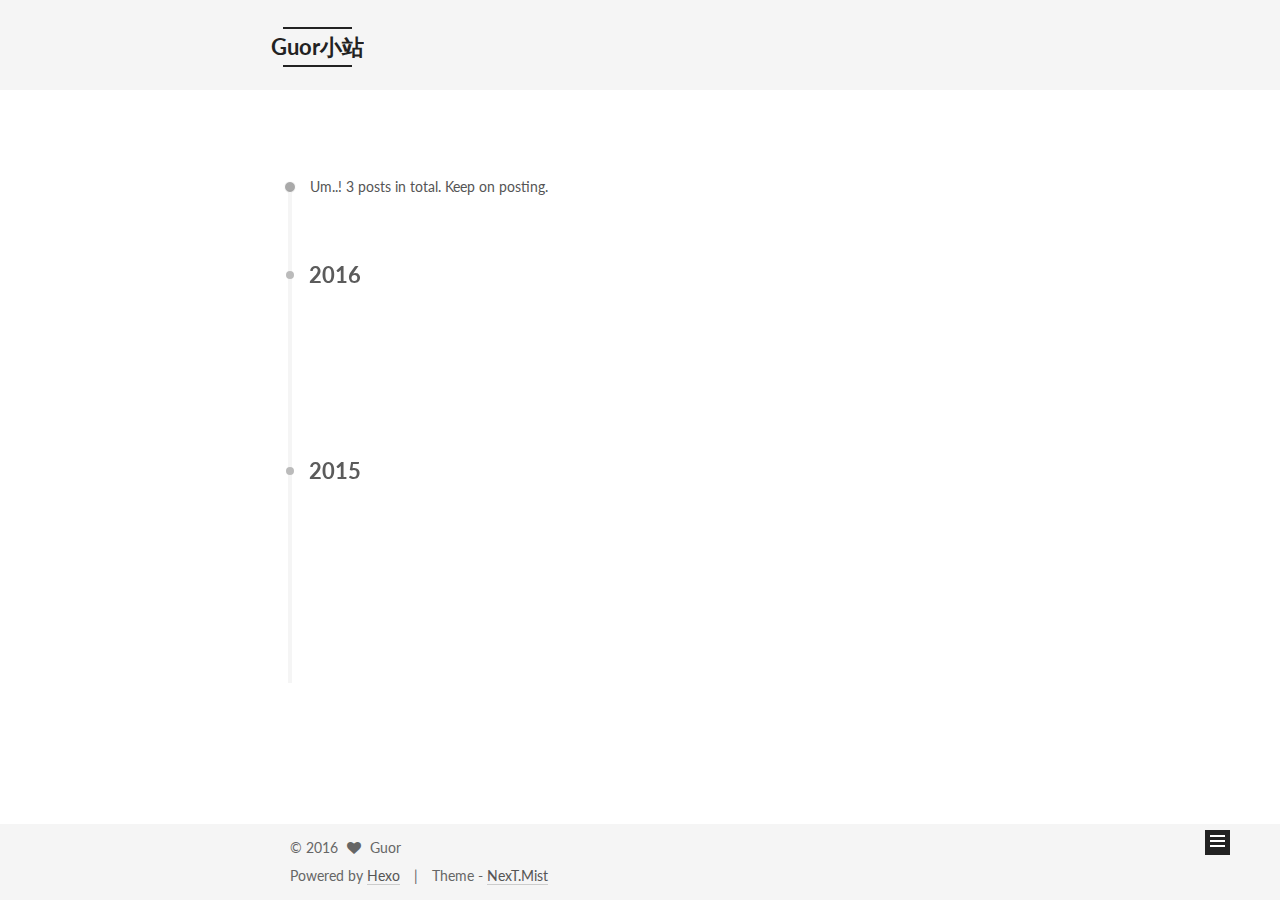
<file: archives/index.html>
<!doctype html>



  


<html class="theme-next mist use-motion" lang="">
<head>
  <meta charset="UTF-8"/>
<meta http-equiv="X-UA-Compatible" content="IE=edge" />
<meta name="viewport" content="width=device-width, initial-scale=1, maximum-scale=1"/>



<meta http-equiv="Cache-Control" content="no-transform" />
<meta http-equiv="Cache-Control" content="no-siteapp" />












  
  
  <link href="/lib/fancybox/source/jquery.fancybox.css?v=2.1.5" rel="stylesheet" type="text/css" />




  
  
  
  

  
    
    
  

  

  

  

  

  
    
    
    <link href="//fonts.googleapis.com/css?family=Lato:300,300italic,400,400italic,700,700italic&subset=latin,latin-ext" rel="stylesheet" type="text/css">
  






<link href="/lib/font-awesome/css/font-awesome.min.css?v=4.6.2" rel="stylesheet" type="text/css" />

<link href="/css/main.css?v=5.1.0" rel="stylesheet" type="text/css" />


  <meta name="keywords" content="Hexo, NexT" />








  <link rel="shortcut icon" type="image/x-icon" href="/favicon.ico?v=5.1.0" />






<meta property="og:type" content="website">
<meta property="og:title" content="Guor小站">
<meta property="og:url" content="http://yoursite.com/archives/index.html">
<meta property="og:site_name" content="Guor小站">
<meta name="twitter:card" content="summary">
<meta name="twitter:title" content="Guor小站">



<script type="text/javascript" id="hexo.configurations">
  var NexT = window.NexT || {};
  var CONFIG = {
    root: '/',
    scheme: 'Mist',
    sidebar: {"position":"left","display":"post"},
    fancybox: true,
    motion: true,
    duoshuo: {
      userId: '0',
      author: 'Author'
    },
    algolia: {
      applicationID: '',
      apiKey: '',
      indexName: '',
      hits: {"per_page":10},
      labels: {"input_placeholder":"Search for Posts","hits_empty":"We didn't find any results for the search: ${query}","hits_stats":"${hits} results found in ${time} ms"}
    }
  };
</script>



  <link rel="canonical" href="http://yoursite.com/archives/"/>





  <title> Archive | Guor小站 </title>
</head>

<body itemscope itemtype="http://schema.org/WebPage" lang="">

  










  
  
    
  

  <div class="container one-collumn sidebar-position-left  page-archive  ">
    <div class="headband"></div>

    <header id="header" class="header" itemscope itemtype="http://schema.org/WPHeader">
      <div class="header-inner"><div class="site-meta ">
  

  <div class="custom-logo-site-title">
    <a href="/"  class="brand" rel="start">
      <span class="logo-line-before"><i></i></span>
      <span class="site-title">Guor小站</span>
      <span class="logo-line-after"><i></i></span>
    </a>
  </div>
    
      <p class="site-subtitle"></p>
    
</div>

<div class="site-nav-toggle">
  <button>
    <span class="btn-bar"></span>
    <span class="btn-bar"></span>
    <span class="btn-bar"></span>
  </button>
</div>

<nav class="site-nav">
  

  
    <ul id="menu" class="menu">
      
        
        <li class="menu-item menu-item-home">
          <a href="/" rel="section">
            
              <i class="menu-item-icon fa fa-fw fa-home"></i> <br />
            
            Home
          </a>
        </li>
      
        
        <li class="menu-item menu-item-archives">
          <a href="/archives" rel="section">
            
              <i class="menu-item-icon fa fa-fw fa-archive"></i> <br />
            
            Archives
          </a>
        </li>
      
        
        <li class="menu-item menu-item-tags">
          <a href="/tags" rel="section">
            
              <i class="menu-item-icon fa fa-fw fa-tags"></i> <br />
            
            Tags
          </a>
        </li>
      

      
    </ul>
  

  
</nav>



 </div>
    </header>

    <main id="main" class="main">
      <div class="main-inner">
        <div class="content-wrap">
          <div id="content" class="content">
            

  <section id="posts" class="posts-collapse">
    <span class="archive-move-on"></span>

    <span class="archive-page-counter">
      
      
      
        
      
      Um..! 3 posts in total. Keep on posting.
    </span>

    

      
      
      

      
        
        <div class="collection-title">
          <h2 class="archive-year motion-element" id="archive-year-2016">2016</h2>
        </div>
      
      

      

  <article class="post post-type-normal" itemscope itemtype="http://schema.org/Article">
    <header class="post-header">

      <h1 class="post-title">
        
            <a class="post-title-link" href="/2016/12/28/welcome-to-hexo/" itemprop="url">
              
                <span itemprop="name">Welcome to Hexo</span>
              
            </a>
        
      </h1>

      <div class="post-meta">
        <time class="post-time" itemprop="dateCreated"
              datetime="2016-12-28T14:02:53+08:00"
              content="2016-12-28" >
          12-28
        </time>
      </div>

    </header>
  </article>



    

      
      
      

      
        
        <div class="collection-title">
          <h2 class="archive-year motion-element" id="archive-year-2015">2015</h2>
        </div>
      
      

      

  <article class="post post-type-normal" itemscope itemtype="http://schema.org/Article">
    <header class="post-header">

      <h1 class="post-title">
        
            <a class="post-title-link" href="/2015/09/30/maven-to-gradle/" itemprop="url">
              
                <span itemprop="name">maven to gradle</span>
              
            </a>
        
      </h1>

      <div class="post-meta">
        <time class="post-time" itemprop="dateCreated"
              datetime="2015-09-30T13:53:47+08:00"
              content="2015-09-30" >
          09-30
        </time>
      </div>

    </header>
  </article>



    

      
      
      

      
      

      

  <article class="post post-type-normal" itemscope itemtype="http://schema.org/Article">
    <header class="post-header">

      <h1 class="post-title">
        
            <a class="post-title-link" href="/2015/09/08/memcached-tutorials/" itemprop="url">
              
                <span itemprop="name">memcached tutorials</span>
              
            </a>
        
      </h1>

      <div class="post-meta">
        <time class="post-time" itemprop="dateCreated"
              datetime="2015-09-08T10:12:10+08:00"
              content="2015-09-08" >
          09-08
        </time>
      </div>

    </header>
  </article>



    

  </section>

  



          </div>
          


          

        </div>
        
          
  
  <div class="sidebar-toggle">
    <div class="sidebar-toggle-line-wrap">
      <span class="sidebar-toggle-line sidebar-toggle-line-first"></span>
      <span class="sidebar-toggle-line sidebar-toggle-line-middle"></span>
      <span class="sidebar-toggle-line sidebar-toggle-line-last"></span>
    </div>
  </div>

  <aside id="sidebar" class="sidebar">
    <div class="sidebar-inner">

      

      

      <section class="site-overview sidebar-panel sidebar-panel-active">
        <div class="site-author motion-element" itemprop="author" itemscope itemtype="http://schema.org/Person">
          <img class="site-author-image" itemprop="image"
               src="/images/avatar.gif"
               alt="Guor" />
          <p class="site-author-name" itemprop="name">Guor</p>
          <p class="site-description motion-element" itemprop="description"></p>
        </div>
        <nav class="site-state motion-element">
        
          
            <div class="site-state-item site-state-posts">
              <a href="/archives">
                <span class="site-state-item-count">3</span>
                <span class="site-state-item-name">posts</span>
              </a>
            </div>
          

          

          
            <div class="site-state-item site-state-tags">
              <a href="/tags">
                <span class="site-state-item-count">2</span>
                <span class="site-state-item-name">tags</span>
              </a>
            </div>
          

        </nav>

        

        <div class="links-of-author motion-element">
          
        </div>

        
        

        
        

        


      </section>

      

    </div>
  </aside>


        
      </div>
    </main>

    <footer id="footer" class="footer">
      <div class="footer-inner">
        <div class="copyright" >
  
  &copy; 
  <span itemprop="copyrightYear">2016</span>
  <span class="with-love">
    <i class="fa fa-heart"></i>
  </span>
  <span class="author" itemprop="copyrightHolder">Guor</span>
</div>


<div class="powered-by">
  Powered by <a class="theme-link" href="https://hexo.io">Hexo</a>
</div>

<div class="theme-info">
  Theme -
  <a class="theme-link" href="https://github.com/iissnan/hexo-theme-next">
    NexT.Mist
  </a>
</div>


        

        
      </div>
    </footer>

    <div class="back-to-top">
      <i class="fa fa-arrow-up"></i>
    </div>
  </div>

  

<script type="text/javascript">
  if (Object.prototype.toString.call(window.Promise) !== '[object Function]') {
    window.Promise = null;
  }
</script>









  



  
  <script type="text/javascript" src="/lib/jquery/index.js?v=2.1.3"></script>

  
  <script type="text/javascript" src="/lib/fastclick/lib/fastclick.min.js?v=1.0.6"></script>

  
  <script type="text/javascript" src="/lib/jquery_lazyload/jquery.lazyload.js?v=1.9.7"></script>

  
  <script type="text/javascript" src="/lib/velocity/velocity.min.js?v=1.2.1"></script>

  
  <script type="text/javascript" src="/lib/velocity/velocity.ui.min.js?v=1.2.1"></script>

  
  <script type="text/javascript" src="/lib/fancybox/source/jquery.fancybox.pack.js?v=2.1.5"></script>


  


  <script type="text/javascript" src="/js/src/utils.js?v=5.1.0"></script>

  <script type="text/javascript" src="/js/src/motion.js?v=5.1.0"></script>



  
  

  
  
    <script type="text/javascript" id="motion.page.archive">
      $('.archive-year').velocity('transition.slideLeftIn');
    </script>
  


  


  <script type="text/javascript" src="/js/src/bootstrap.js?v=5.1.0"></script>



  



  




	





  




  
  

  

  

  

  


</body>
</html>
</file>
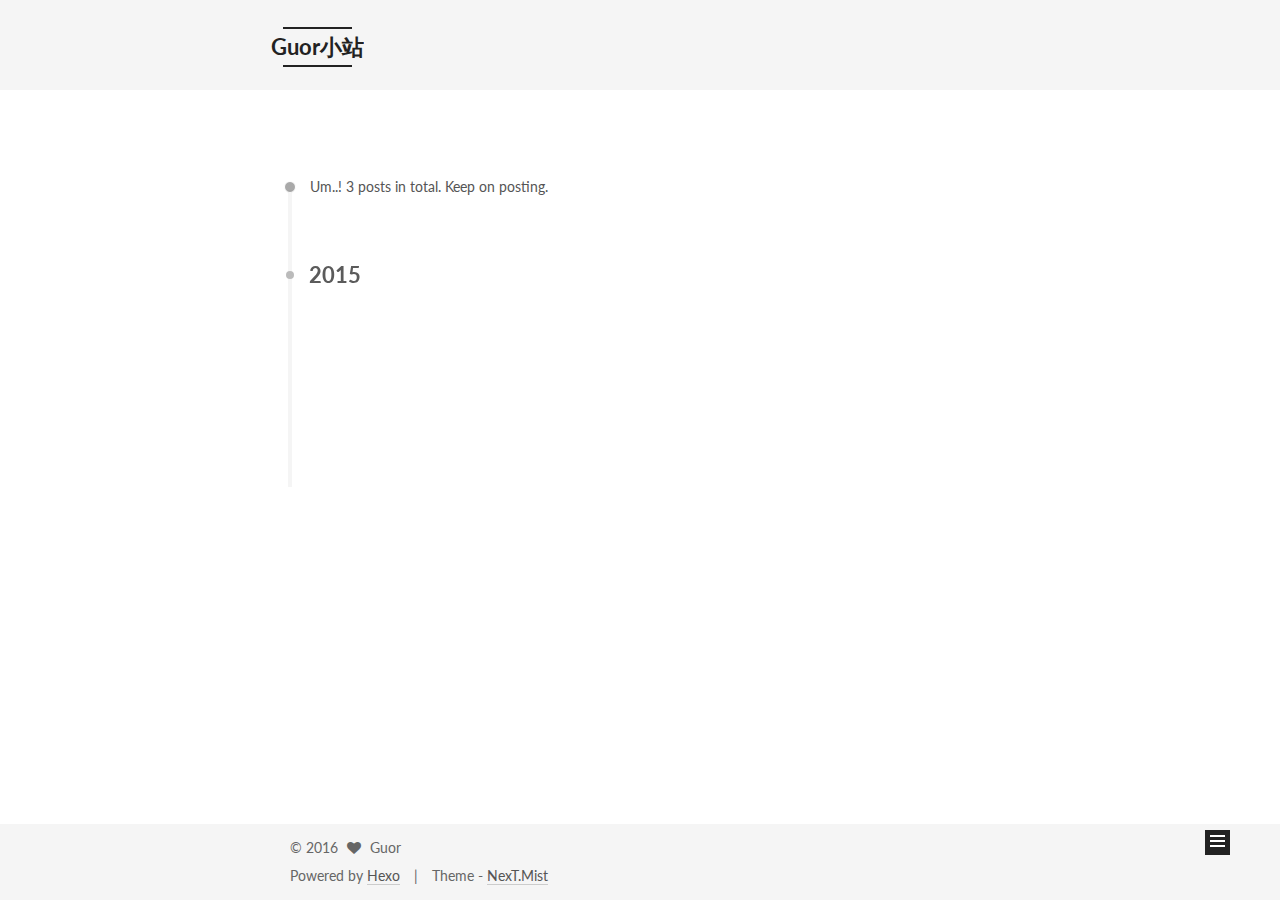
<file: archives/2015/index.html>
<!doctype html>



  


<html class="theme-next mist use-motion" lang="">
<head>
  <meta charset="UTF-8"/>
<meta http-equiv="X-UA-Compatible" content="IE=edge" />
<meta name="viewport" content="width=device-width, initial-scale=1, maximum-scale=1"/>



<meta http-equiv="Cache-Control" content="no-transform" />
<meta http-equiv="Cache-Control" content="no-siteapp" />












  
  
  <link href="/lib/fancybox/source/jquery.fancybox.css?v=2.1.5" rel="stylesheet" type="text/css" />




  
  
  
  

  
    
    
  

  

  

  

  

  
    
    
    <link href="//fonts.googleapis.com/css?family=Lato:300,300italic,400,400italic,700,700italic&subset=latin,latin-ext" rel="stylesheet" type="text/css">
  






<link href="/lib/font-awesome/css/font-awesome.min.css?v=4.6.2" rel="stylesheet" type="text/css" />

<link href="/css/main.css?v=5.1.0" rel="stylesheet" type="text/css" />


  <meta name="keywords" content="Hexo, NexT" />








  <link rel="shortcut icon" type="image/x-icon" href="/favicon.ico?v=5.1.0" />






<meta property="og:type" content="website">
<meta property="og:title" content="Guor小站">
<meta property="og:url" content="http://yoursite.com/archives/2015/index.html">
<meta property="og:site_name" content="Guor小站">
<meta name="twitter:card" content="summary">
<meta name="twitter:title" content="Guor小站">



<script type="text/javascript" id="hexo.configurations">
  var NexT = window.NexT || {};
  var CONFIG = {
    root: '/',
    scheme: 'Mist',
    sidebar: {"position":"left","display":"post"},
    fancybox: true,
    motion: true,
    duoshuo: {
      userId: '0',
      author: 'Author'
    },
    algolia: {
      applicationID: '',
      apiKey: '',
      indexName: '',
      hits: {"per_page":10},
      labels: {"input_placeholder":"Search for Posts","hits_empty":"We didn't find any results for the search: ${query}","hits_stats":"${hits} results found in ${time} ms"}
    }
  };
</script>



  <link rel="canonical" href="http://yoursite.com/archives/2015/"/>





  <title> Archive | Guor小站 </title>
</head>

<body itemscope itemtype="http://schema.org/WebPage" lang="">

  










  
  
    
  

  <div class="container one-collumn sidebar-position-left  page-archive  ">
    <div class="headband"></div>

    <header id="header" class="header" itemscope itemtype="http://schema.org/WPHeader">
      <div class="header-inner"><div class="site-meta ">
  

  <div class="custom-logo-site-title">
    <a href="/"  class="brand" rel="start">
      <span class="logo-line-before"><i></i></span>
      <span class="site-title">Guor小站</span>
      <span class="logo-line-after"><i></i></span>
    </a>
  </div>
    
      <p class="site-subtitle"></p>
    
</div>

<div class="site-nav-toggle">
  <button>
    <span class="btn-bar"></span>
    <span class="btn-bar"></span>
    <span class="btn-bar"></span>
  </button>
</div>

<nav class="site-nav">
  

  
    <ul id="menu" class="menu">
      
        
        <li class="menu-item menu-item-home">
          <a href="/" rel="section">
            
              <i class="menu-item-icon fa fa-fw fa-home"></i> <br />
            
            Home
          </a>
        </li>
      
        
        <li class="menu-item menu-item-archives">
          <a href="/archives" rel="section">
            
              <i class="menu-item-icon fa fa-fw fa-archive"></i> <br />
            
            Archives
          </a>
        </li>
      
        
        <li class="menu-item menu-item-tags">
          <a href="/tags" rel="section">
            
              <i class="menu-item-icon fa fa-fw fa-tags"></i> <br />
            
            Tags
          </a>
        </li>
      

      
    </ul>
  

  
</nav>



 </div>
    </header>

    <main id="main" class="main">
      <div class="main-inner">
        <div class="content-wrap">
          <div id="content" class="content">
            

  <section id="posts" class="posts-collapse">
    <span class="archive-move-on"></span>

    <span class="archive-page-counter">
      
      
      
        
      
      Um..! 3 posts in total. Keep on posting.
    </span>

    

      
      
      

      
        
        <div class="collection-title">
          <h2 class="archive-year motion-element" id="archive-year-2015">2015</h2>
        </div>
      
      

      

  <article class="post post-type-normal" itemscope itemtype="http://schema.org/Article">
    <header class="post-header">

      <h1 class="post-title">
        
            <a class="post-title-link" href="/2015/09/30/maven-to-gradle/" itemprop="url">
              
                <span itemprop="name">maven to gradle</span>
              
            </a>
        
      </h1>

      <div class="post-meta">
        <time class="post-time" itemprop="dateCreated"
              datetime="2015-09-30T13:53:47+08:00"
              content="2015-09-30" >
          09-30
        </time>
      </div>

    </header>
  </article>



    

      
      
      

      
      

      

  <article class="post post-type-normal" itemscope itemtype="http://schema.org/Article">
    <header class="post-header">

      <h1 class="post-title">
        
            <a class="post-title-link" href="/2015/09/08/memcached-tutorials/" itemprop="url">
              
                <span itemprop="name">memcached tutorials</span>
              
            </a>
        
      </h1>

      <div class="post-meta">
        <time class="post-time" itemprop="dateCreated"
              datetime="2015-09-08T10:12:10+08:00"
              content="2015-09-08" >
          09-08
        </time>
      </div>

    </header>
  </article>



    

  </section>

  



          </div>
          


          

        </div>
        
          
  
  <div class="sidebar-toggle">
    <div class="sidebar-toggle-line-wrap">
      <span class="sidebar-toggle-line sidebar-toggle-line-first"></span>
      <span class="sidebar-toggle-line sidebar-toggle-line-middle"></span>
      <span class="sidebar-toggle-line sidebar-toggle-line-last"></span>
    </div>
  </div>

  <aside id="sidebar" class="sidebar">
    <div class="sidebar-inner">

      

      

      <section class="site-overview sidebar-panel sidebar-panel-active">
        <div class="site-author motion-element" itemprop="author" itemscope itemtype="http://schema.org/Person">
          <img class="site-author-image" itemprop="image"
               src="/images/avatar.gif"
               alt="Guor" />
          <p class="site-author-name" itemprop="name">Guor</p>
          <p class="site-description motion-element" itemprop="description"></p>
        </div>
        <nav class="site-state motion-element">
        
          
            <div class="site-state-item site-state-posts">
              <a href="/archives">
                <span class="site-state-item-count">3</span>
                <span class="site-state-item-name">posts</span>
              </a>
            </div>
          

          

          
            <div class="site-state-item site-state-tags">
              <a href="/tags">
                <span class="site-state-item-count">2</span>
                <span class="site-state-item-name">tags</span>
              </a>
            </div>
          

        </nav>

        

        <div class="links-of-author motion-element">
          
        </div>

        
        

        
        

        


      </section>

      

    </div>
  </aside>


        
      </div>
    </main>

    <footer id="footer" class="footer">
      <div class="footer-inner">
        <div class="copyright" >
  
  &copy; 
  <span itemprop="copyrightYear">2016</span>
  <span class="with-love">
    <i class="fa fa-heart"></i>
  </span>
  <span class="author" itemprop="copyrightHolder">Guor</span>
</div>


<div class="powered-by">
  Powered by <a class="theme-link" href="https://hexo.io">Hexo</a>
</div>

<div class="theme-info">
  Theme -
  <a class="theme-link" href="https://github.com/iissnan/hexo-theme-next">
    NexT.Mist
  </a>
</div>


        

        
      </div>
    </footer>

    <div class="back-to-top">
      <i class="fa fa-arrow-up"></i>
    </div>
  </div>

  

<script type="text/javascript">
  if (Object.prototype.toString.call(window.Promise) !== '[object Function]') {
    window.Promise = null;
  }
</script>









  



  
  <script type="text/javascript" src="/lib/jquery/index.js?v=2.1.3"></script>

  
  <script type="text/javascript" src="/lib/fastclick/lib/fastclick.min.js?v=1.0.6"></script>

  
  <script type="text/javascript" src="/lib/jquery_lazyload/jquery.lazyload.js?v=1.9.7"></script>

  
  <script type="text/javascript" src="/lib/velocity/velocity.min.js?v=1.2.1"></script>

  
  <script type="text/javascript" src="/lib/velocity/velocity.ui.min.js?v=1.2.1"></script>

  
  <script type="text/javascript" src="/lib/fancybox/source/jquery.fancybox.pack.js?v=2.1.5"></script>


  


  <script type="text/javascript" src="/js/src/utils.js?v=5.1.0"></script>

  <script type="text/javascript" src="/js/src/motion.js?v=5.1.0"></script>



  
  

  
  
    <script type="text/javascript" id="motion.page.archive">
      $('.archive-year').velocity('transition.slideLeftIn');
    </script>
  


  


  <script type="text/javascript" src="/js/src/bootstrap.js?v=5.1.0"></script>



  



  




	





  




  
  

  

  

  

  


</body>
</html>
</file>
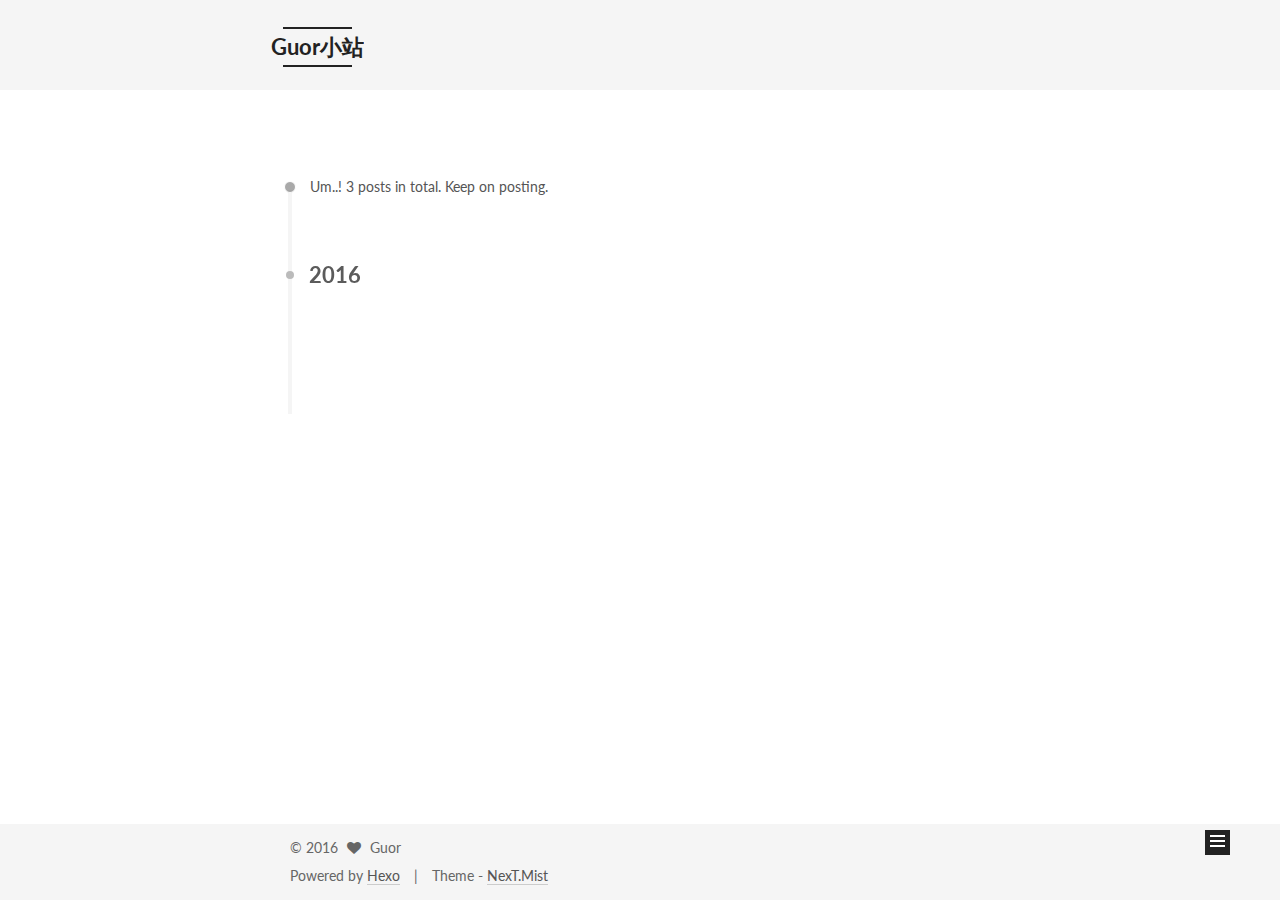
<file: archives/2016/index.html>
<!doctype html>



  


<html class="theme-next mist use-motion" lang="">
<head>
  <meta charset="UTF-8"/>
<meta http-equiv="X-UA-Compatible" content="IE=edge" />
<meta name="viewport" content="width=device-width, initial-scale=1, maximum-scale=1"/>



<meta http-equiv="Cache-Control" content="no-transform" />
<meta http-equiv="Cache-Control" content="no-siteapp" />












  
  
  <link href="/lib/fancybox/source/jquery.fancybox.css?v=2.1.5" rel="stylesheet" type="text/css" />




  
  
  
  

  
    
    
  

  

  

  

  

  
    
    
    <link href="//fonts.googleapis.com/css?family=Lato:300,300italic,400,400italic,700,700italic&subset=latin,latin-ext" rel="stylesheet" type="text/css">
  






<link href="/lib/font-awesome/css/font-awesome.min.css?v=4.6.2" rel="stylesheet" type="text/css" />

<link href="/css/main.css?v=5.1.0" rel="stylesheet" type="text/css" />


  <meta name="keywords" content="Hexo, NexT" />








  <link rel="shortcut icon" type="image/x-icon" href="/favicon.ico?v=5.1.0" />






<meta property="og:type" content="website">
<meta property="og:title" content="Guor小站">
<meta property="og:url" content="http://yoursite.com/archives/2016/index.html">
<meta property="og:site_name" content="Guor小站">
<meta name="twitter:card" content="summary">
<meta name="twitter:title" content="Guor小站">



<script type="text/javascript" id="hexo.configurations">
  var NexT = window.NexT || {};
  var CONFIG = {
    root: '/',
    scheme: 'Mist',
    sidebar: {"position":"left","display":"post"},
    fancybox: true,
    motion: true,
    duoshuo: {
      userId: '0',
      author: 'Author'
    },
    algolia: {
      applicationID: '',
      apiKey: '',
      indexName: '',
      hits: {"per_page":10},
      labels: {"input_placeholder":"Search for Posts","hits_empty":"We didn't find any results for the search: ${query}","hits_stats":"${hits} results found in ${time} ms"}
    }
  };
</script>



  <link rel="canonical" href="http://yoursite.com/archives/2016/"/>





  <title> Archive | Guor小站 </title>
</head>

<body itemscope itemtype="http://schema.org/WebPage" lang="">

  










  
  
    
  

  <div class="container one-collumn sidebar-position-left  page-archive  ">
    <div class="headband"></div>

    <header id="header" class="header" itemscope itemtype="http://schema.org/WPHeader">
      <div class="header-inner"><div class="site-meta ">
  

  <div class="custom-logo-site-title">
    <a href="/"  class="brand" rel="start">
      <span class="logo-line-before"><i></i></span>
      <span class="site-title">Guor小站</span>
      <span class="logo-line-after"><i></i></span>
    </a>
  </div>
    
      <p class="site-subtitle"></p>
    
</div>

<div class="site-nav-toggle">
  <button>
    <span class="btn-bar"></span>
    <span class="btn-bar"></span>
    <span class="btn-bar"></span>
  </button>
</div>

<nav class="site-nav">
  

  
    <ul id="menu" class="menu">
      
        
        <li class="menu-item menu-item-home">
          <a href="/" rel="section">
            
              <i class="menu-item-icon fa fa-fw fa-home"></i> <br />
            
            Home
          </a>
        </li>
      
        
        <li class="menu-item menu-item-archives">
          <a href="/archives" rel="section">
            
              <i class="menu-item-icon fa fa-fw fa-archive"></i> <br />
            
            Archives
          </a>
        </li>
      
        
        <li class="menu-item menu-item-tags">
          <a href="/tags" rel="section">
            
              <i class="menu-item-icon fa fa-fw fa-tags"></i> <br />
            
            Tags
          </a>
        </li>
      

      
    </ul>
  

  
</nav>



 </div>
    </header>

    <main id="main" class="main">
      <div class="main-inner">
        <div class="content-wrap">
          <div id="content" class="content">
            

  <section id="posts" class="posts-collapse">
    <span class="archive-move-on"></span>

    <span class="archive-page-counter">
      
      
      
        
      
      Um..! 3 posts in total. Keep on posting.
    </span>

    

      
      
      

      
        
        <div class="collection-title">
          <h2 class="archive-year motion-element" id="archive-year-2016">2016</h2>
        </div>
      
      

      

  <article class="post post-type-normal" itemscope itemtype="http://schema.org/Article">
    <header class="post-header">

      <h1 class="post-title">
        
            <a class="post-title-link" href="/2016/12/28/welcome-to-hexo/" itemprop="url">
              
                <span itemprop="name">Welcome to Hexo</span>
              
            </a>
        
      </h1>

      <div class="post-meta">
        <time class="post-time" itemprop="dateCreated"
              datetime="2016-12-28T14:02:53+08:00"
              content="2016-12-28" >
          12-28
        </time>
      </div>

    </header>
  </article>



    

  </section>

  



          </div>
          


          

        </div>
        
          
  
  <div class="sidebar-toggle">
    <div class="sidebar-toggle-line-wrap">
      <span class="sidebar-toggle-line sidebar-toggle-line-first"></span>
      <span class="sidebar-toggle-line sidebar-toggle-line-middle"></span>
      <span class="sidebar-toggle-line sidebar-toggle-line-last"></span>
    </div>
  </div>

  <aside id="sidebar" class="sidebar">
    <div class="sidebar-inner">

      

      

      <section class="site-overview sidebar-panel sidebar-panel-active">
        <div class="site-author motion-element" itemprop="author" itemscope itemtype="http://schema.org/Person">
          <img class="site-author-image" itemprop="image"
               src="/images/avatar.gif"
               alt="Guor" />
          <p class="site-author-name" itemprop="name">Guor</p>
          <p class="site-description motion-element" itemprop="description"></p>
        </div>
        <nav class="site-state motion-element">
        
          
            <div class="site-state-item site-state-posts">
              <a href="/archives">
                <span class="site-state-item-count">3</span>
                <span class="site-state-item-name">posts</span>
              </a>
            </div>
          

          

          
            <div class="site-state-item site-state-tags">
              <a href="/tags">
                <span class="site-state-item-count">2</span>
                <span class="site-state-item-name">tags</span>
              </a>
            </div>
          

        </nav>

        

        <div class="links-of-author motion-element">
          
        </div>

        
        

        
        

        


      </section>

      

    </div>
  </aside>


        
      </div>
    </main>

    <footer id="footer" class="footer">
      <div class="footer-inner">
        <div class="copyright" >
  
  &copy; 
  <span itemprop="copyrightYear">2016</span>
  <span class="with-love">
    <i class="fa fa-heart"></i>
  </span>
  <span class="author" itemprop="copyrightHolder">Guor</span>
</div>


<div class="powered-by">
  Powered by <a class="theme-link" href="https://hexo.io">Hexo</a>
</div>

<div class="theme-info">
  Theme -
  <a class="theme-link" href="https://github.com/iissnan/hexo-theme-next">
    NexT.Mist
  </a>
</div>


        

        
      </div>
    </footer>

    <div class="back-to-top">
      <i class="fa fa-arrow-up"></i>
    </div>
  </div>

  

<script type="text/javascript">
  if (Object.prototype.toString.call(window.Promise) !== '[object Function]') {
    window.Promise = null;
  }
</script>









  



  
  <script type="text/javascript" src="/lib/jquery/index.js?v=2.1.3"></script>

  
  <script type="text/javascript" src="/lib/fastclick/lib/fastclick.min.js?v=1.0.6"></script>

  
  <script type="text/javascript" src="/lib/jquery_lazyload/jquery.lazyload.js?v=1.9.7"></script>

  
  <script type="text/javascript" src="/lib/velocity/velocity.min.js?v=1.2.1"></script>

  
  <script type="text/javascript" src="/lib/velocity/velocity.ui.min.js?v=1.2.1"></script>

  
  <script type="text/javascript" src="/lib/fancybox/source/jquery.fancybox.pack.js?v=2.1.5"></script>


  


  <script type="text/javascript" src="/js/src/utils.js?v=5.1.0"></script>

  <script type="text/javascript" src="/js/src/motion.js?v=5.1.0"></script>



  
  

  
  
    <script type="text/javascript" id="motion.page.archive">
      $('.archive-year').velocity('transition.slideLeftIn');
    </script>
  


  


  <script type="text/javascript" src="/js/src/bootstrap.js?v=5.1.0"></script>



  



  




	





  




  
  

  

  

  

  


</body>
</html>
</file>
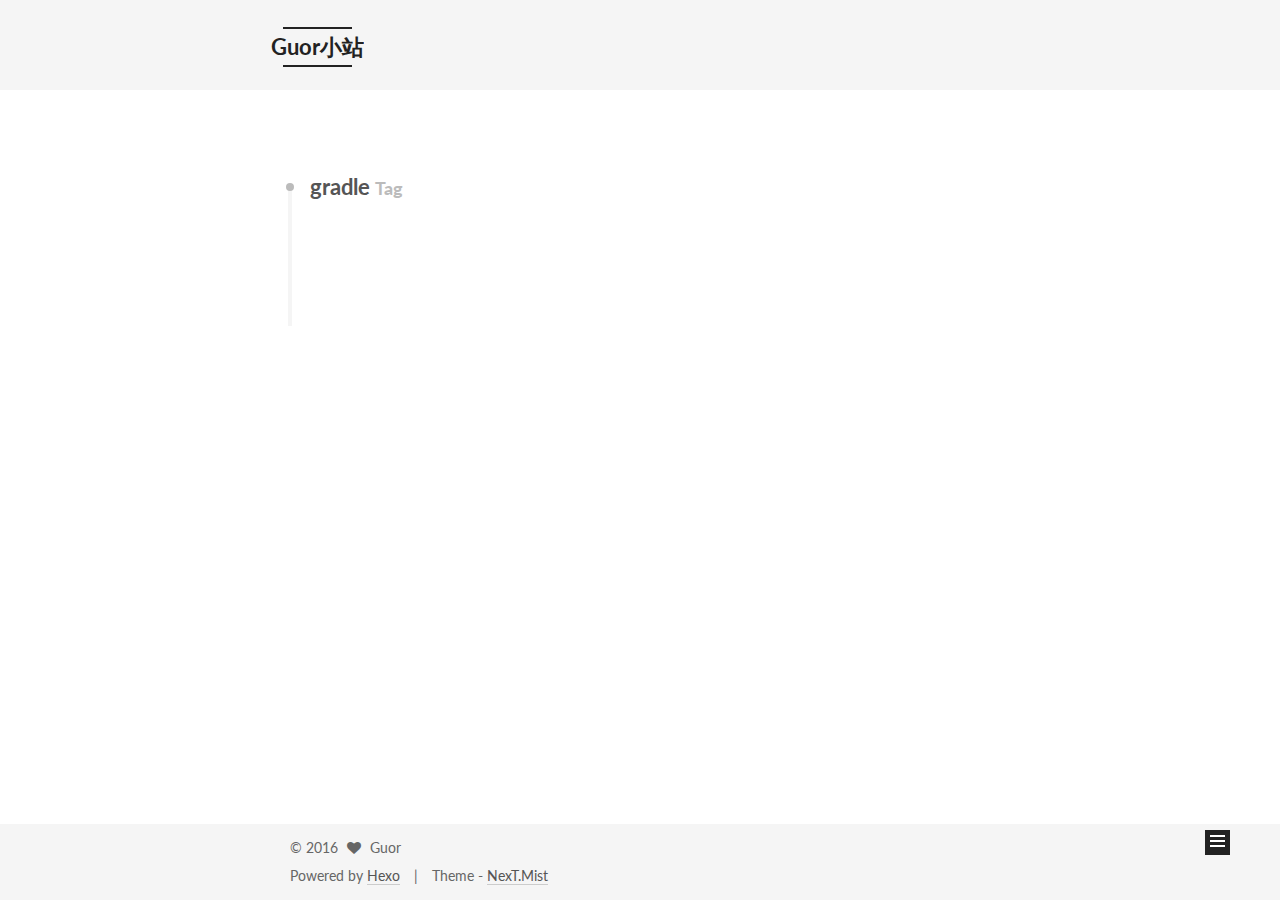
<file: tags/gradle/index.html>
<!doctype html>



  


<html class="theme-next mist use-motion" lang="">
<head>
  <meta charset="UTF-8"/>
<meta http-equiv="X-UA-Compatible" content="IE=edge" />
<meta name="viewport" content="width=device-width, initial-scale=1, maximum-scale=1"/>



<meta http-equiv="Cache-Control" content="no-transform" />
<meta http-equiv="Cache-Control" content="no-siteapp" />












  
  
  <link href="/lib/fancybox/source/jquery.fancybox.css?v=2.1.5" rel="stylesheet" type="text/css" />




  
  
  
  

  
    
    
  

  

  

  

  

  
    
    
    <link href="//fonts.googleapis.com/css?family=Lato:300,300italic,400,400italic,700,700italic&subset=latin,latin-ext" rel="stylesheet" type="text/css">
  






<link href="/lib/font-awesome/css/font-awesome.min.css?v=4.6.2" rel="stylesheet" type="text/css" />

<link href="/css/main.css?v=5.1.0" rel="stylesheet" type="text/css" />


  <meta name="keywords" content="Hexo, NexT" />








  <link rel="shortcut icon" type="image/x-icon" href="/favicon.ico?v=5.1.0" />






<meta property="og:type" content="website">
<meta property="og:title" content="Guor小站">
<meta property="og:url" content="http://yoursite.com/tags/gradle/index.html">
<meta property="og:site_name" content="Guor小站">
<meta name="twitter:card" content="summary">
<meta name="twitter:title" content="Guor小站">



<script type="text/javascript" id="hexo.configurations">
  var NexT = window.NexT || {};
  var CONFIG = {
    root: '/',
    scheme: 'Mist',
    sidebar: {"position":"left","display":"post"},
    fancybox: true,
    motion: true,
    duoshuo: {
      userId: '0',
      author: 'Author'
    },
    algolia: {
      applicationID: '',
      apiKey: '',
      indexName: '',
      hits: {"per_page":10},
      labels: {"input_placeholder":"Search for Posts","hits_empty":"We didn't find any results for the search: ${query}","hits_stats":"${hits} results found in ${time} ms"}
    }
  };
</script>



  <link rel="canonical" href="http://yoursite.com/tags/gradle/"/>





  <title> Tag: gradle | Guor小站 </title>
</head>

<body itemscope itemtype="http://schema.org/WebPage" lang="">

  










  
  
    
  

  <div class="container one-collumn sidebar-position-left  ">
    <div class="headband"></div>

    <header id="header" class="header" itemscope itemtype="http://schema.org/WPHeader">
      <div class="header-inner"><div class="site-meta ">
  

  <div class="custom-logo-site-title">
    <a href="/"  class="brand" rel="start">
      <span class="logo-line-before"><i></i></span>
      <span class="site-title">Guor小站</span>
      <span class="logo-line-after"><i></i></span>
    </a>
  </div>
    
      <p class="site-subtitle"></p>
    
</div>

<div class="site-nav-toggle">
  <button>
    <span class="btn-bar"></span>
    <span class="btn-bar"></span>
    <span class="btn-bar"></span>
  </button>
</div>

<nav class="site-nav">
  

  
    <ul id="menu" class="menu">
      
        
        <li class="menu-item menu-item-home">
          <a href="/" rel="section">
            
              <i class="menu-item-icon fa fa-fw fa-home"></i> <br />
            
            Home
          </a>
        </li>
      
        
        <li class="menu-item menu-item-archives">
          <a href="/archives" rel="section">
            
              <i class="menu-item-icon fa fa-fw fa-archive"></i> <br />
            
            Archives
          </a>
        </li>
      
        
        <li class="menu-item menu-item-tags">
          <a href="/tags" rel="section">
            
              <i class="menu-item-icon fa fa-fw fa-tags"></i> <br />
            
            Tags
          </a>
        </li>
      

      
    </ul>
  

  
</nav>



 </div>
    </header>

    <main id="main" class="main">
      <div class="main-inner">
        <div class="content-wrap">
          <div id="content" class="content">
            

  <div id="posts" class="posts-collapse">
    <div class="collection-title">
      <h2 >
        gradle
        <small>Tag</small>
      </h2>
    </div>

    
      

  <article class="post post-type-normal" itemscope itemtype="http://schema.org/Article">
    <header class="post-header">

      <h1 class="post-title">
        
            <a class="post-title-link" href="/2015/09/30/maven-to-gradle/" itemprop="url">
              
                <span itemprop="name">maven to gradle</span>
              
            </a>
        
      </h1>

      <div class="post-meta">
        <time class="post-time" itemprop="dateCreated"
              datetime="2015-09-30T13:53:47+08:00"
              content="2015-09-30" >
          09-30
        </time>
      </div>

    </header>
  </article>


    
  </div>

  


          </div>
          


          

        </div>
        
          
  
  <div class="sidebar-toggle">
    <div class="sidebar-toggle-line-wrap">
      <span class="sidebar-toggle-line sidebar-toggle-line-first"></span>
      <span class="sidebar-toggle-line sidebar-toggle-line-middle"></span>
      <span class="sidebar-toggle-line sidebar-toggle-line-last"></span>
    </div>
  </div>

  <aside id="sidebar" class="sidebar">
    <div class="sidebar-inner">

      

      

      <section class="site-overview sidebar-panel sidebar-panel-active">
        <div class="site-author motion-element" itemprop="author" itemscope itemtype="http://schema.org/Person">
          <img class="site-author-image" itemprop="image"
               src="/images/avatar.gif"
               alt="Guor" />
          <p class="site-author-name" itemprop="name">Guor</p>
          <p class="site-description motion-element" itemprop="description"></p>
        </div>
        <nav class="site-state motion-element">
        
          
            <div class="site-state-item site-state-posts">
              <a href="/archives">
                <span class="site-state-item-count">3</span>
                <span class="site-state-item-name">posts</span>
              </a>
            </div>
          

          

          
            <div class="site-state-item site-state-tags">
              <a href="/tags">
                <span class="site-state-item-count">2</span>
                <span class="site-state-item-name">tags</span>
              </a>
            </div>
          

        </nav>

        

        <div class="links-of-author motion-element">
          
        </div>

        
        

        
        

        


      </section>

      

    </div>
  </aside>


        
      </div>
    </main>

    <footer id="footer" class="footer">
      <div class="footer-inner">
        <div class="copyright" >
  
  &copy; 
  <span itemprop="copyrightYear">2016</span>
  <span class="with-love">
    <i class="fa fa-heart"></i>
  </span>
  <span class="author" itemprop="copyrightHolder">Guor</span>
</div>


<div class="powered-by">
  Powered by <a class="theme-link" href="https://hexo.io">Hexo</a>
</div>

<div class="theme-info">
  Theme -
  <a class="theme-link" href="https://github.com/iissnan/hexo-theme-next">
    NexT.Mist
  </a>
</div>


        

        
      </div>
    </footer>

    <div class="back-to-top">
      <i class="fa fa-arrow-up"></i>
    </div>
  </div>

  

<script type="text/javascript">
  if (Object.prototype.toString.call(window.Promise) !== '[object Function]') {
    window.Promise = null;
  }
</script>









  



  
  <script type="text/javascript" src="/lib/jquery/index.js?v=2.1.3"></script>

  
  <script type="text/javascript" src="/lib/fastclick/lib/fastclick.min.js?v=1.0.6"></script>

  
  <script type="text/javascript" src="/lib/jquery_lazyload/jquery.lazyload.js?v=1.9.7"></script>

  
  <script type="text/javascript" src="/lib/velocity/velocity.min.js?v=1.2.1"></script>

  
  <script type="text/javascript" src="/lib/velocity/velocity.ui.min.js?v=1.2.1"></script>

  
  <script type="text/javascript" src="/lib/fancybox/source/jquery.fancybox.pack.js?v=2.1.5"></script>


  


  <script type="text/javascript" src="/js/src/utils.js?v=5.1.0"></script>

  <script type="text/javascript" src="/js/src/motion.js?v=5.1.0"></script>



  
  

  

  


  <script type="text/javascript" src="/js/src/bootstrap.js?v=5.1.0"></script>



  



  




	





  




  
  

  

  

  

  


</body>
</html>
</file>
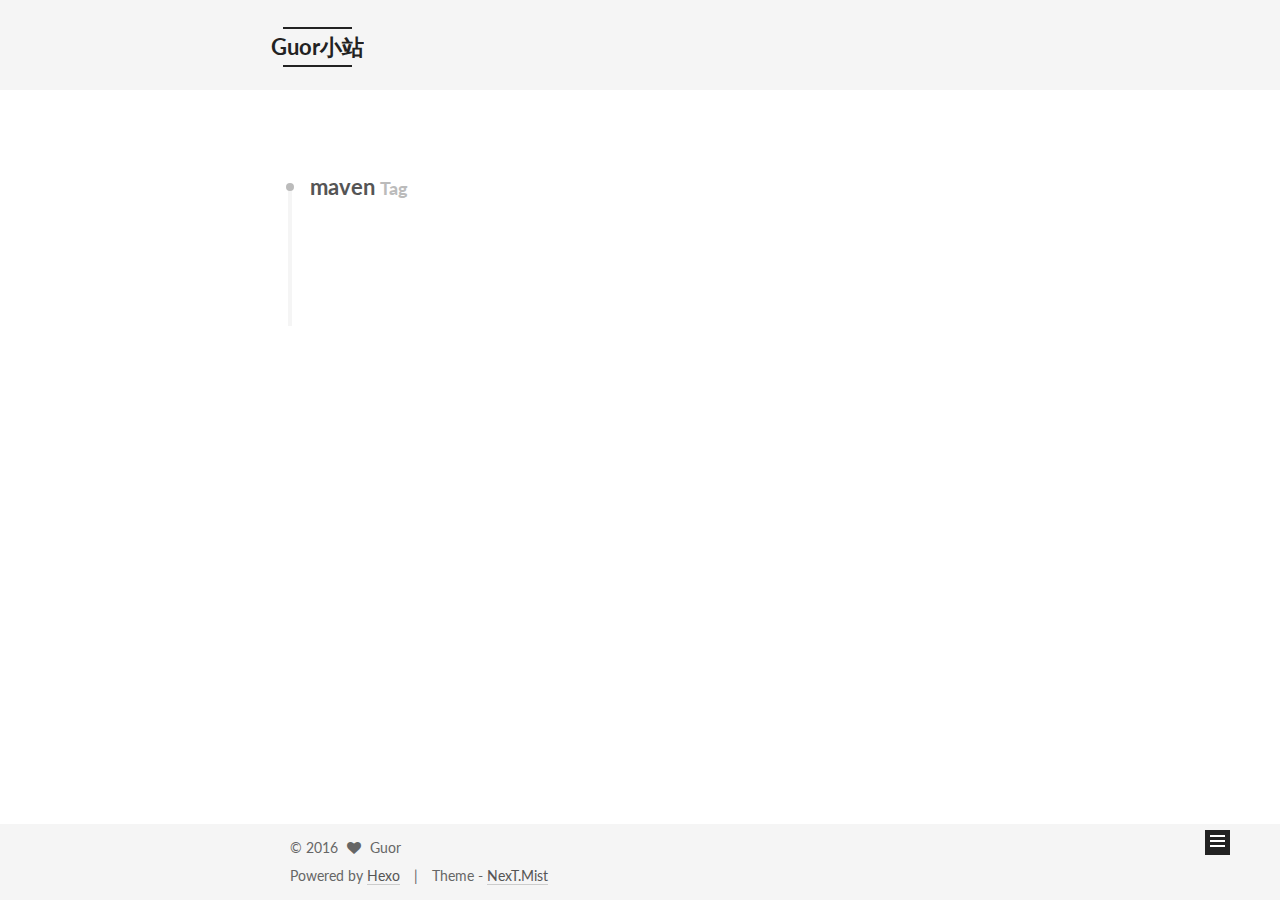
<file: tags/maven/index.html>
<!doctype html>



  


<html class="theme-next mist use-motion" lang="">
<head>
  <meta charset="UTF-8"/>
<meta http-equiv="X-UA-Compatible" content="IE=edge" />
<meta name="viewport" content="width=device-width, initial-scale=1, maximum-scale=1"/>



<meta http-equiv="Cache-Control" content="no-transform" />
<meta http-equiv="Cache-Control" content="no-siteapp" />












  
  
  <link href="/lib/fancybox/source/jquery.fancybox.css?v=2.1.5" rel="stylesheet" type="text/css" />




  
  
  
  

  
    
    
  

  

  

  

  

  
    
    
    <link href="//fonts.googleapis.com/css?family=Lato:300,300italic,400,400italic,700,700italic&subset=latin,latin-ext" rel="stylesheet" type="text/css">
  






<link href="/lib/font-awesome/css/font-awesome.min.css?v=4.6.2" rel="stylesheet" type="text/css" />

<link href="/css/main.css?v=5.1.0" rel="stylesheet" type="text/css" />


  <meta name="keywords" content="Hexo, NexT" />








  <link rel="shortcut icon" type="image/x-icon" href="/favicon.ico?v=5.1.0" />






<meta property="og:type" content="website">
<meta property="og:title" content="Guor小站">
<meta property="og:url" content="http://yoursite.com/tags/maven/index.html">
<meta property="og:site_name" content="Guor小站">
<meta name="twitter:card" content="summary">
<meta name="twitter:title" content="Guor小站">



<script type="text/javascript" id="hexo.configurations">
  var NexT = window.NexT || {};
  var CONFIG = {
    root: '/',
    scheme: 'Mist',
    sidebar: {"position":"left","display":"post"},
    fancybox: true,
    motion: true,
    duoshuo: {
      userId: '0',
      author: 'Author'
    },
    algolia: {
      applicationID: '',
      apiKey: '',
      indexName: '',
      hits: {"per_page":10},
      labels: {"input_placeholder":"Search for Posts","hits_empty":"We didn't find any results for the search: ${query}","hits_stats":"${hits} results found in ${time} ms"}
    }
  };
</script>



  <link rel="canonical" href="http://yoursite.com/tags/maven/"/>





  <title> Tag: maven | Guor小站 </title>
</head>

<body itemscope itemtype="http://schema.org/WebPage" lang="">

  










  
  
    
  

  <div class="container one-collumn sidebar-position-left  ">
    <div class="headband"></div>

    <header id="header" class="header" itemscope itemtype="http://schema.org/WPHeader">
      <div class="header-inner"><div class="site-meta ">
  

  <div class="custom-logo-site-title">
    <a href="/"  class="brand" rel="start">
      <span class="logo-line-before"><i></i></span>
      <span class="site-title">Guor小站</span>
      <span class="logo-line-after"><i></i></span>
    </a>
  </div>
    
      <p class="site-subtitle"></p>
    
</div>

<div class="site-nav-toggle">
  <button>
    <span class="btn-bar"></span>
    <span class="btn-bar"></span>
    <span class="btn-bar"></span>
  </button>
</div>

<nav class="site-nav">
  

  
    <ul id="menu" class="menu">
      
        
        <li class="menu-item menu-item-home">
          <a href="/" rel="section">
            
              <i class="menu-item-icon fa fa-fw fa-home"></i> <br />
            
            Home
          </a>
        </li>
      
        
        <li class="menu-item menu-item-archives">
          <a href="/archives" rel="section">
            
              <i class="menu-item-icon fa fa-fw fa-archive"></i> <br />
            
            Archives
          </a>
        </li>
      
        
        <li class="menu-item menu-item-tags">
          <a href="/tags" rel="section">
            
              <i class="menu-item-icon fa fa-fw fa-tags"></i> <br />
            
            Tags
          </a>
        </li>
      

      
    </ul>
  

  
</nav>



 </div>
    </header>

    <main id="main" class="main">
      <div class="main-inner">
        <div class="content-wrap">
          <div id="content" class="content">
            

  <div id="posts" class="posts-collapse">
    <div class="collection-title">
      <h2 >
        maven
        <small>Tag</small>
      </h2>
    </div>

    
      

  <article class="post post-type-normal" itemscope itemtype="http://schema.org/Article">
    <header class="post-header">

      <h1 class="post-title">
        
            <a class="post-title-link" href="/2015/09/30/maven-to-gradle/" itemprop="url">
              
                <span itemprop="name">maven to gradle</span>
              
            </a>
        
      </h1>

      <div class="post-meta">
        <time class="post-time" itemprop="dateCreated"
              datetime="2015-09-30T13:53:47+08:00"
              content="2015-09-30" >
          09-30
        </time>
      </div>

    </header>
  </article>


    
  </div>

  


          </div>
          


          

        </div>
        
          
  
  <div class="sidebar-toggle">
    <div class="sidebar-toggle-line-wrap">
      <span class="sidebar-toggle-line sidebar-toggle-line-first"></span>
      <span class="sidebar-toggle-line sidebar-toggle-line-middle"></span>
      <span class="sidebar-toggle-line sidebar-toggle-line-last"></span>
    </div>
  </div>

  <aside id="sidebar" class="sidebar">
    <div class="sidebar-inner">

      

      

      <section class="site-overview sidebar-panel sidebar-panel-active">
        <div class="site-author motion-element" itemprop="author" itemscope itemtype="http://schema.org/Person">
          <img class="site-author-image" itemprop="image"
               src="/images/avatar.gif"
               alt="Guor" />
          <p class="site-author-name" itemprop="name">Guor</p>
          <p class="site-description motion-element" itemprop="description"></p>
        </div>
        <nav class="site-state motion-element">
        
          
            <div class="site-state-item site-state-posts">
              <a href="/archives">
                <span class="site-state-item-count">3</span>
                <span class="site-state-item-name">posts</span>
              </a>
            </div>
          

          

          
            <div class="site-state-item site-state-tags">
              <a href="/tags">
                <span class="site-state-item-count">2</span>
                <span class="site-state-item-name">tags</span>
              </a>
            </div>
          

        </nav>

        

        <div class="links-of-author motion-element">
          
        </div>

        
        

        
        

        


      </section>

      

    </div>
  </aside>


        
      </div>
    </main>

    <footer id="footer" class="footer">
      <div class="footer-inner">
        <div class="copyright" >
  
  &copy; 
  <span itemprop="copyrightYear">2016</span>
  <span class="with-love">
    <i class="fa fa-heart"></i>
  </span>
  <span class="author" itemprop="copyrightHolder">Guor</span>
</div>


<div class="powered-by">
  Powered by <a class="theme-link" href="https://hexo.io">Hexo</a>
</div>

<div class="theme-info">
  Theme -
  <a class="theme-link" href="https://github.com/iissnan/hexo-theme-next">
    NexT.Mist
  </a>
</div>


        

        
      </div>
    </footer>

    <div class="back-to-top">
      <i class="fa fa-arrow-up"></i>
    </div>
  </div>

  

<script type="text/javascript">
  if (Object.prototype.toString.call(window.Promise) !== '[object Function]') {
    window.Promise = null;
  }
</script>









  



  
  <script type="text/javascript" src="/lib/jquery/index.js?v=2.1.3"></script>

  
  <script type="text/javascript" src="/lib/fastclick/lib/fastclick.min.js?v=1.0.6"></script>

  
  <script type="text/javascript" src="/lib/jquery_lazyload/jquery.lazyload.js?v=1.9.7"></script>

  
  <script type="text/javascript" src="/lib/velocity/velocity.min.js?v=1.2.1"></script>

  
  <script type="text/javascript" src="/lib/velocity/velocity.ui.min.js?v=1.2.1"></script>

  
  <script type="text/javascript" src="/lib/fancybox/source/jquery.fancybox.pack.js?v=2.1.5"></script>


  


  <script type="text/javascript" src="/js/src/utils.js?v=5.1.0"></script>

  <script type="text/javascript" src="/js/src/motion.js?v=5.1.0"></script>



  
  

  

  


  <script type="text/javascript" src="/js/src/bootstrap.js?v=5.1.0"></script>



  



  




	





  




  
  

  

  

  

  


</body>
</html>
</file>
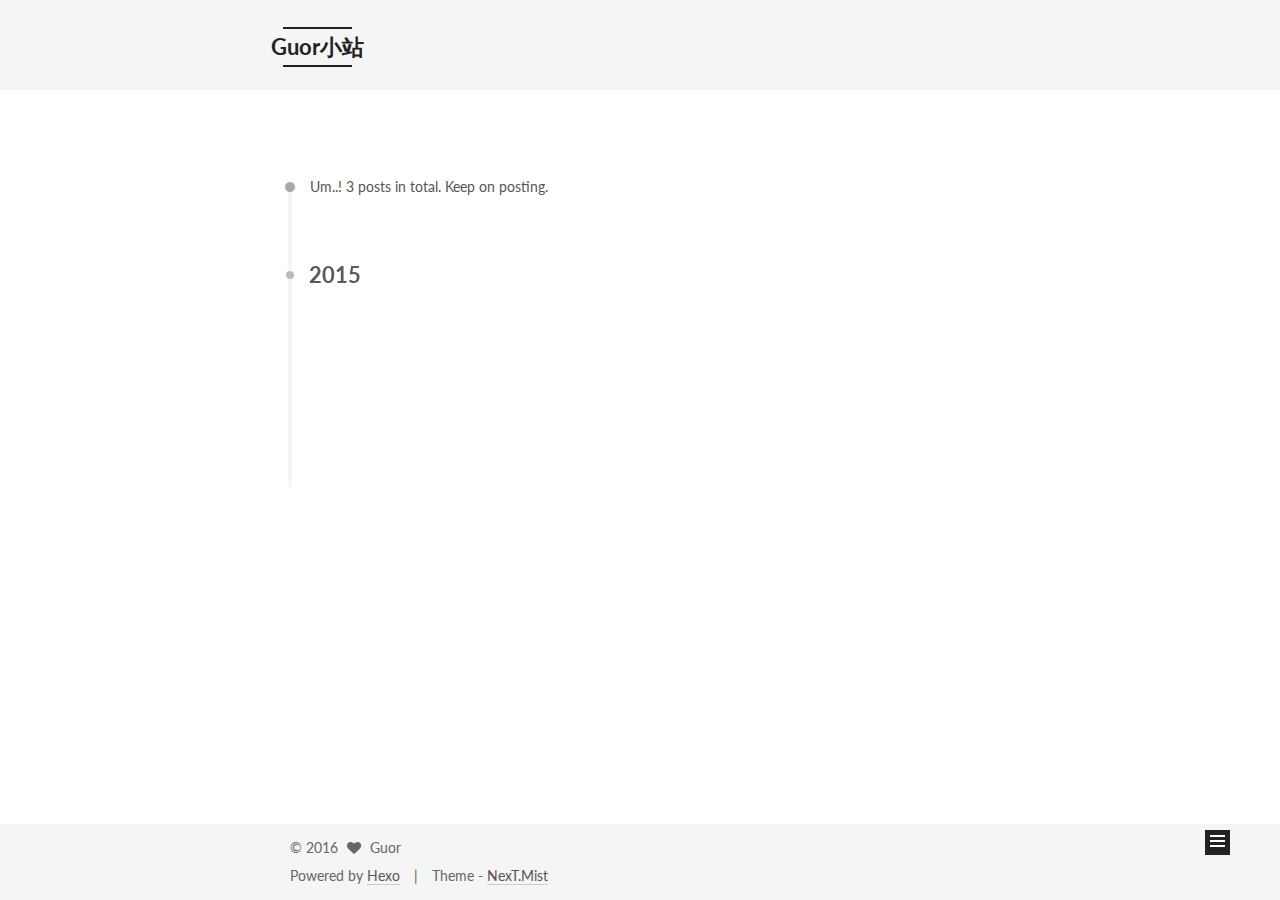
<file: archives/2015/09/index.html>
<!doctype html>



  


<html class="theme-next mist use-motion" lang="">
<head>
  <meta charset="UTF-8"/>
<meta http-equiv="X-UA-Compatible" content="IE=edge" />
<meta name="viewport" content="width=device-width, initial-scale=1, maximum-scale=1"/>



<meta http-equiv="Cache-Control" content="no-transform" />
<meta http-equiv="Cache-Control" content="no-siteapp" />












  
  
  <link href="/lib/fancybox/source/jquery.fancybox.css?v=2.1.5" rel="stylesheet" type="text/css" />




  
  
  
  

  
    
    
  

  

  

  

  

  
    
    
    <link href="//fonts.googleapis.com/css?family=Lato:300,300italic,400,400italic,700,700italic&subset=latin,latin-ext" rel="stylesheet" type="text/css">
  






<link href="/lib/font-awesome/css/font-awesome.min.css?v=4.6.2" rel="stylesheet" type="text/css" />

<link href="/css/main.css?v=5.1.0" rel="stylesheet" type="text/css" />


  <meta name="keywords" content="Hexo, NexT" />








  <link rel="shortcut icon" type="image/x-icon" href="/favicon.ico?v=5.1.0" />






<meta property="og:type" content="website">
<meta property="og:title" content="Guor小站">
<meta property="og:url" content="http://yoursite.com/archives/2015/09/index.html">
<meta property="og:site_name" content="Guor小站">
<meta name="twitter:card" content="summary">
<meta name="twitter:title" content="Guor小站">



<script type="text/javascript" id="hexo.configurations">
  var NexT = window.NexT || {};
  var CONFIG = {
    root: '/',
    scheme: 'Mist',
    sidebar: {"position":"left","display":"post"},
    fancybox: true,
    motion: true,
    duoshuo: {
      userId: '0',
      author: 'Author'
    },
    algolia: {
      applicationID: '',
      apiKey: '',
      indexName: '',
      hits: {"per_page":10},
      labels: {"input_placeholder":"Search for Posts","hits_empty":"We didn't find any results for the search: ${query}","hits_stats":"${hits} results found in ${time} ms"}
    }
  };
</script>



  <link rel="canonical" href="http://yoursite.com/archives/2015/09/"/>





  <title> Archive | Guor小站 </title>
</head>

<body itemscope itemtype="http://schema.org/WebPage" lang="">

  










  
  
    
  

  <div class="container one-collumn sidebar-position-left  page-archive  ">
    <div class="headband"></div>

    <header id="header" class="header" itemscope itemtype="http://schema.org/WPHeader">
      <div class="header-inner"><div class="site-meta ">
  

  <div class="custom-logo-site-title">
    <a href="/"  class="brand" rel="start">
      <span class="logo-line-before"><i></i></span>
      <span class="site-title">Guor小站</span>
      <span class="logo-line-after"><i></i></span>
    </a>
  </div>
    
      <p class="site-subtitle"></p>
    
</div>

<div class="site-nav-toggle">
  <button>
    <span class="btn-bar"></span>
    <span class="btn-bar"></span>
    <span class="btn-bar"></span>
  </button>
</div>

<nav class="site-nav">
  

  
    <ul id="menu" class="menu">
      
        
        <li class="menu-item menu-item-home">
          <a href="/" rel="section">
            
              <i class="menu-item-icon fa fa-fw fa-home"></i> <br />
            
            Home
          </a>
        </li>
      
        
        <li class="menu-item menu-item-archives">
          <a href="/archives" rel="section">
            
              <i class="menu-item-icon fa fa-fw fa-archive"></i> <br />
            
            Archives
          </a>
        </li>
      
        
        <li class="menu-item menu-item-tags">
          <a href="/tags" rel="section">
            
              <i class="menu-item-icon fa fa-fw fa-tags"></i> <br />
            
            Tags
          </a>
        </li>
      

      
    </ul>
  

  
</nav>



 </div>
    </header>

    <main id="main" class="main">
      <div class="main-inner">
        <div class="content-wrap">
          <div id="content" class="content">
            

  <section id="posts" class="posts-collapse">
    <span class="archive-move-on"></span>

    <span class="archive-page-counter">
      
      
      
        
      
      Um..! 3 posts in total. Keep on posting.
    </span>

    

      
      
      

      
        
        <div class="collection-title">
          <h2 class="archive-year motion-element" id="archive-year-2015">2015</h2>
        </div>
      
      

      

  <article class="post post-type-normal" itemscope itemtype="http://schema.org/Article">
    <header class="post-header">

      <h1 class="post-title">
        
            <a class="post-title-link" href="/2015/09/30/maven-to-gradle/" itemprop="url">
              
                <span itemprop="name">maven to gradle</span>
              
            </a>
        
      </h1>

      <div class="post-meta">
        <time class="post-time" itemprop="dateCreated"
              datetime="2015-09-30T13:53:47+08:00"
              content="2015-09-30" >
          09-30
        </time>
      </div>

    </header>
  </article>



    

      
      
      

      
      

      

  <article class="post post-type-normal" itemscope itemtype="http://schema.org/Article">
    <header class="post-header">

      <h1 class="post-title">
        
            <a class="post-title-link" href="/2015/09/08/memcached-tutorials/" itemprop="url">
              
                <span itemprop="name">memcached tutorials</span>
              
            </a>
        
      </h1>

      <div class="post-meta">
        <time class="post-time" itemprop="dateCreated"
              datetime="2015-09-08T10:12:10+08:00"
              content="2015-09-08" >
          09-08
        </time>
      </div>

    </header>
  </article>



    

  </section>

  



          </div>
          


          

        </div>
        
          
  
  <div class="sidebar-toggle">
    <div class="sidebar-toggle-line-wrap">
      <span class="sidebar-toggle-line sidebar-toggle-line-first"></span>
      <span class="sidebar-toggle-line sidebar-toggle-line-middle"></span>
      <span class="sidebar-toggle-line sidebar-toggle-line-last"></span>
    </div>
  </div>

  <aside id="sidebar" class="sidebar">
    <div class="sidebar-inner">

      

      

      <section class="site-overview sidebar-panel sidebar-panel-active">
        <div class="site-author motion-element" itemprop="author" itemscope itemtype="http://schema.org/Person">
          <img class="site-author-image" itemprop="image"
               src="/images/avatar.gif"
               alt="Guor" />
          <p class="site-author-name" itemprop="name">Guor</p>
          <p class="site-description motion-element" itemprop="description"></p>
        </div>
        <nav class="site-state motion-element">
        
          
            <div class="site-state-item site-state-posts">
              <a href="/archives">
                <span class="site-state-item-count">3</span>
                <span class="site-state-item-name">posts</span>
              </a>
            </div>
          

          

          
            <div class="site-state-item site-state-tags">
              <a href="/tags">
                <span class="site-state-item-count">2</span>
                <span class="site-state-item-name">tags</span>
              </a>
            </div>
          

        </nav>

        

        <div class="links-of-author motion-element">
          
        </div>

        
        

        
        

        


      </section>

      

    </div>
  </aside>


        
      </div>
    </main>

    <footer id="footer" class="footer">
      <div class="footer-inner">
        <div class="copyright" >
  
  &copy; 
  <span itemprop="copyrightYear">2016</span>
  <span class="with-love">
    <i class="fa fa-heart"></i>
  </span>
  <span class="author" itemprop="copyrightHolder">Guor</span>
</div>


<div class="powered-by">
  Powered by <a class="theme-link" href="https://hexo.io">Hexo</a>
</div>

<div class="theme-info">
  Theme -
  <a class="theme-link" href="https://github.com/iissnan/hexo-theme-next">
    NexT.Mist
  </a>
</div>


        

        
      </div>
    </footer>

    <div class="back-to-top">
      <i class="fa fa-arrow-up"></i>
    </div>
  </div>

  

<script type="text/javascript">
  if (Object.prototype.toString.call(window.Promise) !== '[object Function]') {
    window.Promise = null;
  }
</script>









  



  
  <script type="text/javascript" src="/lib/jquery/index.js?v=2.1.3"></script>

  
  <script type="text/javascript" src="/lib/fastclick/lib/fastclick.min.js?v=1.0.6"></script>

  
  <script type="text/javascript" src="/lib/jquery_lazyload/jquery.lazyload.js?v=1.9.7"></script>

  
  <script type="text/javascript" src="/lib/velocity/velocity.min.js?v=1.2.1"></script>

  
  <script type="text/javascript" src="/lib/velocity/velocity.ui.min.js?v=1.2.1"></script>

  
  <script type="text/javascript" src="/lib/fancybox/source/jquery.fancybox.pack.js?v=2.1.5"></script>


  


  <script type="text/javascript" src="/js/src/utils.js?v=5.1.0"></script>

  <script type="text/javascript" src="/js/src/motion.js?v=5.1.0"></script>



  
  

  
  
    <script type="text/javascript" id="motion.page.archive">
      $('.archive-year').velocity('transition.slideLeftIn');
    </script>
  


  


  <script type="text/javascript" src="/js/src/bootstrap.js?v=5.1.0"></script>



  



  




	





  




  
  

  

  

  

  


</body>
</html>
</file>
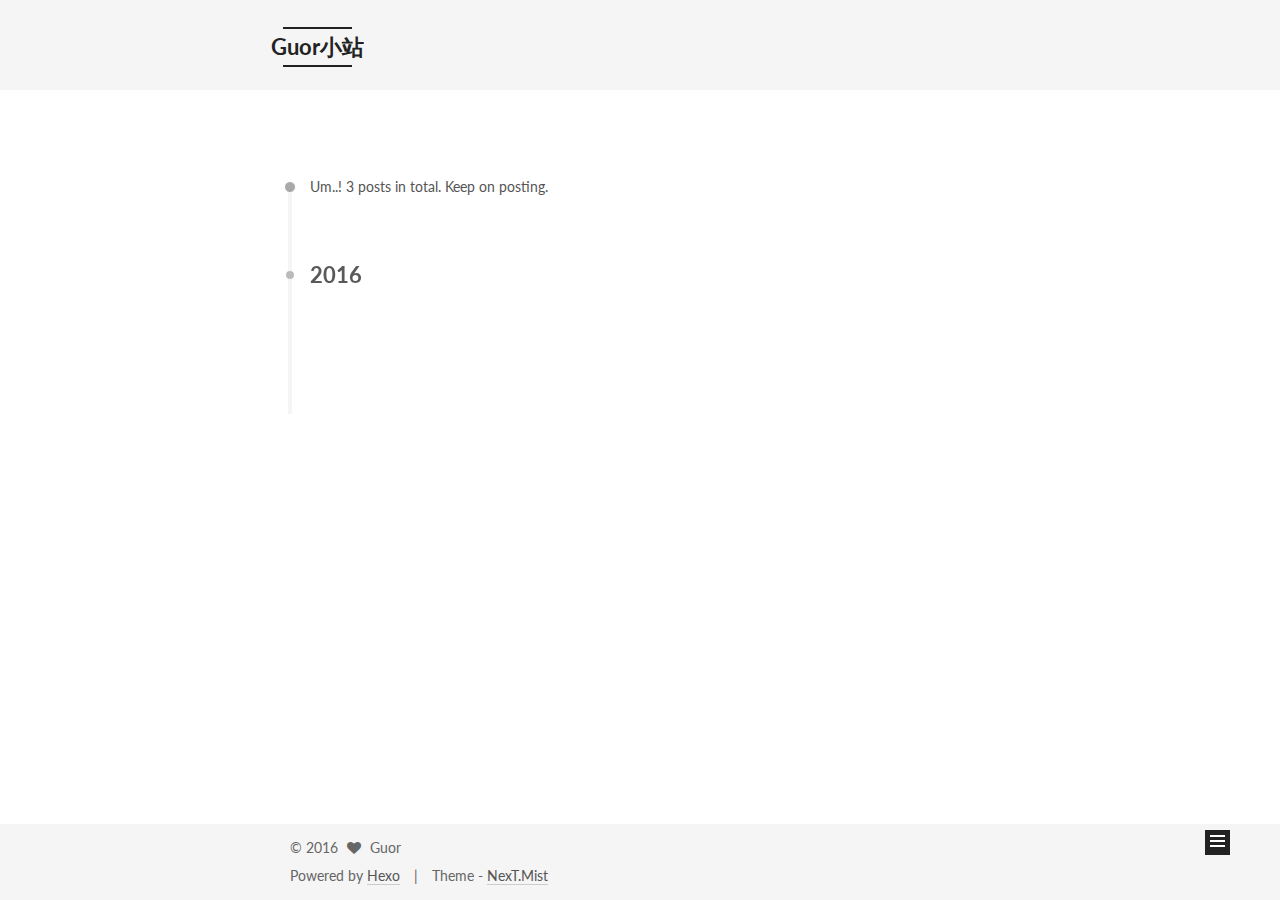
<file: archives/2016/12/index.html>
<!doctype html>



  


<html class="theme-next mist use-motion" lang="">
<head>
  <meta charset="UTF-8"/>
<meta http-equiv="X-UA-Compatible" content="IE=edge" />
<meta name="viewport" content="width=device-width, initial-scale=1, maximum-scale=1"/>



<meta http-equiv="Cache-Control" content="no-transform" />
<meta http-equiv="Cache-Control" content="no-siteapp" />












  
  
  <link href="/lib/fancybox/source/jquery.fancybox.css?v=2.1.5" rel="stylesheet" type="text/css" />




  
  
  
  

  
    
    
  

  

  

  

  

  
    
    
    <link href="//fonts.googleapis.com/css?family=Lato:300,300italic,400,400italic,700,700italic&subset=latin,latin-ext" rel="stylesheet" type="text/css">
  






<link href="/lib/font-awesome/css/font-awesome.min.css?v=4.6.2" rel="stylesheet" type="text/css" />

<link href="/css/main.css?v=5.1.0" rel="stylesheet" type="text/css" />


  <meta name="keywords" content="Hexo, NexT" />








  <link rel="shortcut icon" type="image/x-icon" href="/favicon.ico?v=5.1.0" />






<meta property="og:type" content="website">
<meta property="og:title" content="Guor小站">
<meta property="og:url" content="http://yoursite.com/archives/2016/12/index.html">
<meta property="og:site_name" content="Guor小站">
<meta name="twitter:card" content="summary">
<meta name="twitter:title" content="Guor小站">



<script type="text/javascript" id="hexo.configurations">
  var NexT = window.NexT || {};
  var CONFIG = {
    root: '/',
    scheme: 'Mist',
    sidebar: {"position":"left","display":"post"},
    fancybox: true,
    motion: true,
    duoshuo: {
      userId: '0',
      author: 'Author'
    },
    algolia: {
      applicationID: '',
      apiKey: '',
      indexName: '',
      hits: {"per_page":10},
      labels: {"input_placeholder":"Search for Posts","hits_empty":"We didn't find any results for the search: ${query}","hits_stats":"${hits} results found in ${time} ms"}
    }
  };
</script>



  <link rel="canonical" href="http://yoursite.com/archives/2016/12/"/>





  <title> Archive | Guor小站 </title>
</head>

<body itemscope itemtype="http://schema.org/WebPage" lang="">

  










  
  
    
  

  <div class="container one-collumn sidebar-position-left  page-archive  ">
    <div class="headband"></div>

    <header id="header" class="header" itemscope itemtype="http://schema.org/WPHeader">
      <div class="header-inner"><div class="site-meta ">
  

  <div class="custom-logo-site-title">
    <a href="/"  class="brand" rel="start">
      <span class="logo-line-before"><i></i></span>
      <span class="site-title">Guor小站</span>
      <span class="logo-line-after"><i></i></span>
    </a>
  </div>
    
      <p class="site-subtitle"></p>
    
</div>

<div class="site-nav-toggle">
  <button>
    <span class="btn-bar"></span>
    <span class="btn-bar"></span>
    <span class="btn-bar"></span>
  </button>
</div>

<nav class="site-nav">
  

  
    <ul id="menu" class="menu">
      
        
        <li class="menu-item menu-item-home">
          <a href="/" rel="section">
            
              <i class="menu-item-icon fa fa-fw fa-home"></i> <br />
            
            Home
          </a>
        </li>
      
        
        <li class="menu-item menu-item-archives">
          <a href="/archives" rel="section">
            
              <i class="menu-item-icon fa fa-fw fa-archive"></i> <br />
            
            Archives
          </a>
        </li>
      
        
        <li class="menu-item menu-item-tags">
          <a href="/tags" rel="section">
            
              <i class="menu-item-icon fa fa-fw fa-tags"></i> <br />
            
            Tags
          </a>
        </li>
      

      
    </ul>
  

  
</nav>



 </div>
    </header>

    <main id="main" class="main">
      <div class="main-inner">
        <div class="content-wrap">
          <div id="content" class="content">
            

  <section id="posts" class="posts-collapse">
    <span class="archive-move-on"></span>

    <span class="archive-page-counter">
      
      
      
        
      
      Um..! 3 posts in total. Keep on posting.
    </span>

    

      
      
      

      
        
        <div class="collection-title">
          <h2 class="archive-year motion-element" id="archive-year-2016">2016</h2>
        </div>
      
      

      

  <article class="post post-type-normal" itemscope itemtype="http://schema.org/Article">
    <header class="post-header">

      <h1 class="post-title">
        
            <a class="post-title-link" href="/2016/12/28/welcome-to-hexo/" itemprop="url">
              
                <span itemprop="name">Welcome to Hexo</span>
              
            </a>
        
      </h1>

      <div class="post-meta">
        <time class="post-time" itemprop="dateCreated"
              datetime="2016-12-28T14:02:53+08:00"
              content="2016-12-28" >
          12-28
        </time>
      </div>

    </header>
  </article>



    

  </section>

  



          </div>
          


          

        </div>
        
          
  
  <div class="sidebar-toggle">
    <div class="sidebar-toggle-line-wrap">
      <span class="sidebar-toggle-line sidebar-toggle-line-first"></span>
      <span class="sidebar-toggle-line sidebar-toggle-line-middle"></span>
      <span class="sidebar-toggle-line sidebar-toggle-line-last"></span>
    </div>
  </div>

  <aside id="sidebar" class="sidebar">
    <div class="sidebar-inner">

      

      

      <section class="site-overview sidebar-panel sidebar-panel-active">
        <div class="site-author motion-element" itemprop="author" itemscope itemtype="http://schema.org/Person">
          <img class="site-author-image" itemprop="image"
               src="/images/avatar.gif"
               alt="Guor" />
          <p class="site-author-name" itemprop="name">Guor</p>
          <p class="site-description motion-element" itemprop="description"></p>
        </div>
        <nav class="site-state motion-element">
        
          
            <div class="site-state-item site-state-posts">
              <a href="/archives">
                <span class="site-state-item-count">3</span>
                <span class="site-state-item-name">posts</span>
              </a>
            </div>
          

          

          
            <div class="site-state-item site-state-tags">
              <a href="/tags">
                <span class="site-state-item-count">2</span>
                <span class="site-state-item-name">tags</span>
              </a>
            </div>
          

        </nav>

        

        <div class="links-of-author motion-element">
          
        </div>

        
        

        
        

        


      </section>

      

    </div>
  </aside>


        
      </div>
    </main>

    <footer id="footer" class="footer">
      <div class="footer-inner">
        <div class="copyright" >
  
  &copy; 
  <span itemprop="copyrightYear">2016</span>
  <span class="with-love">
    <i class="fa fa-heart"></i>
  </span>
  <span class="author" itemprop="copyrightHolder">Guor</span>
</div>


<div class="powered-by">
  Powered by <a class="theme-link" href="https://hexo.io">Hexo</a>
</div>

<div class="theme-info">
  Theme -
  <a class="theme-link" href="https://github.com/iissnan/hexo-theme-next">
    NexT.Mist
  </a>
</div>


        

        
      </div>
    </footer>

    <div class="back-to-top">
      <i class="fa fa-arrow-up"></i>
    </div>
  </div>

  

<script type="text/javascript">
  if (Object.prototype.toString.call(window.Promise) !== '[object Function]') {
    window.Promise = null;
  }
</script>









  



  
  <script type="text/javascript" src="/lib/jquery/index.js?v=2.1.3"></script>

  
  <script type="text/javascript" src="/lib/fastclick/lib/fastclick.min.js?v=1.0.6"></script>

  
  <script type="text/javascript" src="/lib/jquery_lazyload/jquery.lazyload.js?v=1.9.7"></script>

  
  <script type="text/javascript" src="/lib/velocity/velocity.min.js?v=1.2.1"></script>

  
  <script type="text/javascript" src="/lib/velocity/velocity.ui.min.js?v=1.2.1"></script>

  
  <script type="text/javascript" src="/lib/fancybox/source/jquery.fancybox.pack.js?v=2.1.5"></script>


  


  <script type="text/javascript" src="/js/src/utils.js?v=5.1.0"></script>

  <script type="text/javascript" src="/js/src/motion.js?v=5.1.0"></script>



  
  

  
  
    <script type="text/javascript" id="motion.page.archive">
      $('.archive-year').velocity('transition.slideLeftIn');
    </script>
  


  


  <script type="text/javascript" src="/js/src/bootstrap.js?v=5.1.0"></script>



  



  




	





  




  
  

  

  

  

  


</body>
</html>
</file>
<file: css/main.css>
/* normalize.css v3.0.2 | MIT License | git.io/normalize */
html {
  font-family: sans-serif; /* 1 */
  -ms-text-size-adjust: 100%; /* 2 */
  -webkit-text-size-adjust: 100%; /* 2 */
}
body {
  margin: 0;
}
article,
aside,
details,
figcaption,
figure,
footer,
header,
hgroup,
main,
menu,
nav,
section,
summary {
  display: block;
}
audio,
canvas,
progress,
video {
  display: inline-block; /* 1 */
  vertical-align: baseline; /* 2 */
}
audio:not([controls]) {
  display: none;
  height: 0;
}
[hidden],
template {
  display: none;
}
a {
  background-color: transparent;
}
a:active,
a:hover {
  outline: 0;
}
abbr[title] {
  border-bottom: 1px dotted;
}
b,
strong {
  font-weight: bold;
}
dfn {
  font-style: italic;
}
h1 {
  font-size: 2em;
  margin: 0.67em 0;
}
mark {
  background: #ff0;
  color: #000;
}
small {
  font-size: 80%;
}
sub,
sup {
  font-size: 75%;
  line-height: 0;
  position: relative;
  vertical-align: baseline;
}
sup {
  top: -0.5em;
}
sub {
  bottom: -0.25em;
}
img {
  border: 0;
}
svg:not(:root) {
  overflow: hidden;
}
figure {
  margin: 1em 40px;
}
hr {
  -moz-box-sizing: content-box;
  box-sizing: content-box;
  height: 0;
}
pre {
  overflow: auto;
}
code,
kbd,
pre,
samp {
  font-family: monospace, monospace;
  font-size: 1em;
}
button,
input,
optgroup,
select,
textarea {
  color: inherit; /* 1 */
  font: inherit; /* 2 */
  margin: 0; /* 3 */
}
button {
  overflow: visible;
}
button,
select {
  text-transform: none;
}
button,
html input[type="button"],
input[type="reset"],
input[type="submit"] {
  -webkit-appearance: button; /* 2 */
  cursor: pointer; /* 3 */
}
button[disabled],
html input[disabled] {
  cursor: default;
}
button::-moz-focus-inner,
input::-moz-focus-inner {
  border: 0;
  padding: 0;
}
input {
  line-height: normal;
}
input[type="checkbox"],
input[type="radio"] {
  box-sizing: border-box; /* 1 */
  padding: 0; /* 2 */
}
input[type="number"]::-webkit-inner-spin-button,
input[type="number"]::-webkit-outer-spin-button {
  height: auto;
}
input[type="search"] {
  -webkit-appearance: textfield; /* 1 */
  -moz-box-sizing: content-box;
  -webkit-box-sizing: content-box; /* 2 */
  box-sizing: content-box;
}
input[type="search"]::-webkit-search-cancel-button,
input[type="search"]::-webkit-search-decoration {
  -webkit-appearance: none;
}
fieldset {
  border: 1px solid #c0c0c0;
  margin: 0 2px;
  padding: 0.35em 0.625em 0.75em;
}
legend {
  border: 0; /* 1 */
  padding: 0; /* 2 */
}
textarea {
  overflow: auto;
}
optgroup {
  font-weight: bold;
}
table {
  border-collapse: collapse;
  border-spacing: 0;
}
td,
th {
  padding: 0;
}
::selection {
  background: #262a30;
  color: #fff;
}
body {
  position: relative;
  font-family: 'Lato', "PingFang SC", "Microsoft YaHei", sans-serif;
  font-size: 14px;
  line-height: 2;
  color: #555;
  background: #fff;
}
@media (max-width: 767px) {
  body {
    padding-right: 0 !important;
  }
}
@media (min-width: 768px) and (max-width: 991px) {
  body {
    padding-right: 0 !important;
  }
}
@media (min-width: 1600px) {
  body {
    font-size: 16px;
  }
}
h1,
h2,
h3,
h4,
h5,
h6 {
  margin: 0;
  padding: 0;
  font-weight: bold;
  line-height: 1.5;
  font-family: 'Lato', "PingFang SC", "Microsoft YaHei", sans-serif;
}
h2,
h3,
h4,
h5,
h6 {
  margin: 20px 0 15px;
}
h1 {
  font-size: 24px;
}
@media (max-width: 767px) {
  h1 {
    font-size: 20px;
  }
}
h2 {
  font-size: 22px;
}
@media (max-width: 767px) {
  h2 {
    font-size: 18px;
  }
}
h3 {
  font-size: 20px;
}
@media (max-width: 767px) {
  h3 {
    font-size: 16px;
  }
}
h4 {
  font-size: 18px;
}
@media (max-width: 767px) {
  h4 {
    font-size: 14px;
  }
}
h5 {
  font-size: 16px;
}
@media (max-width: 767px) {
  h5 {
    font-size: 12px;
  }
}
h6 {
  font-size: 14px;
}
@media (max-width: 767px) {
  h6 {
    font-size: 10px;
  }
}
p {
  margin: 0 0 25px 0;
}
a {
  color: #555;
  text-decoration: none;
  border-bottom: 1px solid #999;
  word-wrap: break-word;
}
a:hover {
  color: #222;
  border-bottom-color: #222;
}
ul {
  list-style: none;
}
blockquote {
  margin: 0;
  padding: 0;
}
img {
  display: block;
  margin: auto;
  max-width: 100%;
  height: auto;
}
hr {
  margin: 40px 0;
  height: 3px;
  border: none;
  background-color: #ddd;
  background-image: repeating-linear-gradient(-45deg, #fff, #fff 4px, transparent 4px, transparent 8px);
}
blockquote {
  padding: 0 15px;
  color: #666;
  border-left: 4px solid #ddd;
}
blockquote cite::before {
  content: "-";
  padding: 0 5px;
}
dt {
  font-weight: 700;
}
dd {
  margin: 0;
  padding: 0;
}
.text-left {
  text-align: left;
}
.text-center {
  text-align: center;
}
.text-right {
  text-align: right;
}
.text-justify {
  text-align: justify;
}
.text-nowrap {
  white-space: nowrap;
}
.text-lowercase {
  text-transform: lowercase;
}
.text-uppercase {
  text-transform: uppercase;
}
.text-capitalize {
  text-transform: capitalize;
}
.center-block {
  display: block;
  margin-left: auto;
  margin-right: auto;
}
.clearfix:before,
.clearfix:after {
  content: " ";
  display: table;
}
.clearfix:after {
  clear: both;
}
.pullquote {
  width: 45%;
}
.pullquote.left {
  float: left;
  margin-left: 5px;
  margin-right: 10px;
}
.pullquote.right {
  float: right;
  margin-left: 10px;
  margin-right: 5px;
}
.affix.affix.affix {
  position: fixed;
}
.translation {
  margin-top: -20px;
  font-size: 14px;
  color: #999;
}
.scrollbar-measure {
  width: 100px;
  height: 100px;
  overflow: scroll;
  position: absolute;
  top: -9999px;
}
.use-motion .motion-element {
  opacity: 0;
}
#local-search-input {
  padding: 3px;
  border: none;
  text-indent: 14px;
  border-radius: 0;
  width: 140px;
  outline: none;
  border-bottom: 1px solid #999;
  background: inherit;
  opacity: 0.5;
}
#local-search-input:focus {
  opacity: 1;
}
.search-icon {
  position: absolute;
  top: 9px;
}
table {
  margin: 20px 0;
  width: 100%;
  border-collapse: collapse;
  border-spacing: 0;
  border: 1px solid #ddd;
  font-size: 14px;
  table-layout: fixed;
  word-wrap: break-all;
}
table>tbody>tr:nth-of-type(odd) {
  background-color: #f9f9f9;
}
table>tbody>tr:hover {
  background-color: #f5f5f5;
}
caption,
th,
td {
  padding: 8px;
  text-align: left;
  vertical-align: middle;
  font-weight: normal;
}
th,
td {
  border-bottom: 3px solid #ddd;
  border-right: 1px solid #eee;
}
th {
  padding-bottom: 10px;
  font-weight: 700;
}
td {
  border-bottom-width: 1px;
}
html,
body {
  height: 100%;
}
.container {
  position: relative;
  min-height: 100%;
}
.header-inner {
  margin: 0 auto;
  padding: 100px 0 70px;
  width: 700px;
}
@media (min-width: 1600px) {
  .container .header-inner {
    width: 900px;
  }
}
.main {
  padding-bottom: 150px;
}
.main-inner {
  margin: 0 auto;
  width: 700px;
}
@media (min-width: 1600px) {
  .container .main-inner {
    width: 900px;
  }
}
.footer {
  position: absolute;
  left: 0;
  bottom: 0;
  width: 100%;
  min-height: 50px;
}
.footer-inner {
  box-sizing: border-box;
  margin: 20px auto;
  width: 700px;
}
@media (min-width: 1600px) {
  .container .footer-inner {
    width: 900px;
  }
}
pre,
.highlight {
  overflow: auto;
  margin: 20px 0;
  padding: 0;
  font-size: 13px;
  color: #4d4d4c;
  background: #f7f7f7;
  line-height: 1.6;
}
pre,
code {
  font-family: consolas, Menlo, "PingFang SC", "Microsoft YaHei", monospace;
}
code {
  padding: 2px 4px;
  word-wrap: break-word;
  color: #4d4d4c;
  background: #f7f7f7;
  border-radius: 3px;
  font-size: 13px;
}
pre code {
  padding: 0;
  color: #4d4d4c;
  background: none;
  text-shadow: none;
}
.highlight {
  border-radius: 1px;
}
.highlight pre {
  border: none;
  margin: 0;
  padding: 10px 0;
}
.highlight table {
  margin: 0;
  width: auto;
  border: none;
}
.highlight td {
  border: none;
  padding: 0;
}
.highlight figcaption {
  font-size: 1em;
  color: #4d4d4c;
  line-height: 1em;
  margin-bottom: 1em;
}
.highlight figcaption:before,
.highlight figcaption:after {
  content: " ";
  display: table;
}
.highlight figcaption:after {
  clear: both;
}
.highlight figcaption a {
  float: right;
  color: #4d4d4c;
}
.highlight figcaption a:hover {
  border-bottom-color: #4d4d4c;
}
.highlight .gutter pre {
  padding-left: 10px;
  padding-right: 10px;
  color: #869194;
  text-align: right;
  background-color: #eff2f3;
}
.highlight .code pre {
  padding-left: 10px;
  padding-right: 10px;
  background-color: #f7f7f7;
}
.highlight .line {
  height: 20px;
}
.gutter {
  -webkit-user-select: none;
  -moz-user-select: none;
  -ms-user-select: none;
  user-select: none;
}
.gist table {
  width: auto;
}
.gist table td {
  border: none;
}
pre .deletion {
  background: #fdd;
}
pre .addition {
  background: #dfd;
}
pre .meta {
  color: #8959a8;
}
pre .comment {
  color: #8e908c;
}
pre .variable,
pre .attribute,
pre .tag,
pre .regexp,
pre .ruby .constant,
pre .xml .tag .title,
pre .xml .pi,
pre .xml .doctype,
pre .html .doctype,
pre .css .id,
pre .css .class,
pre .css .pseudo {
  color: #c82829;
}
pre .number,
pre .preprocessor,
pre .built_in,
pre .literal,
pre .params,
pre .constant,
pre .command {
  color: #f5871f;
}
pre .ruby .class .title,
pre .css .rules .attribute,
pre .string,
pre .value,
pre .inheritance,
pre .header,
pre .ruby .symbol,
pre .xml .cdata,
pre .special,
pre .number,
pre .formula {
  color: #718c00;
}
pre .title,
pre .css .hexcolor {
  color: #3e999f;
}
pre .function,
pre .python .decorator,
pre .python .title,
pre .ruby .function .title,
pre .ruby .title .keyword,
pre .perl .sub,
pre .javascript .title,
pre .coffeescript .title {
  color: #4271ae;
}
pre .keyword,
pre .javascript .function {
  color: #8959a8;
}
.full-image.full-image.full-image {
  border: none;
  max-width: 100%;
  width: auto;
  margin: 20px auto;
}
@media (min-width: 992px) {
  .full-image.full-image.full-image {
    max-width: none;
    width: 126%;
    margin: 0 -13%;
  }
}
.blockquote-center,
.page-home .post-type-quote blockquote,
.page-post-detail .post-type-quote blockquote {
  position: relative;
  margin: 40px 0;
  padding: 0;
  border-left: none;
  text-align: center;
}
.blockquote-center::before,
.page-home .post-type-quote blockquote::before,
.page-post-detail .post-type-quote blockquote::before,
.blockquote-center::after,
.page-home .post-type-quote blockquote::after,
.page-post-detail .post-type-quote blockquote::after {
  position: absolute;
  content: ' ';
  display: block;
  width: 100%;
  height: 24px;
  opacity: 0.2;
  background-repeat: no-repeat;
  background-position: 0 -6px;
  background-size: 22px 22px;
}
.blockquote-center::before,
.page-home .post-type-quote blockquote::before,
.page-post-detail .post-type-quote blockquote::before {
  top: -20px;
  background-image: url("../images/quote-l.svg");
  border-top: 1px solid #ccc;
}
.blockquote-center::after,
.page-home .post-type-quote blockquote::after,
.page-post-detail .post-type-quote blockquote::after {
  bottom: -20px;
  background-image: url("../images/quote-r.svg");
  border-bottom: 1px solid #ccc;
  background-position: 100% 8px;
}
.blockquote-center p,
.page-home .post-type-quote blockquote p,
.page-post-detail .post-type-quote blockquote p,
.blockquote-center div,
.page-home .post-type-quote blockquote div,
.page-post-detail .post-type-quote blockquote div {
  text-align: center;
}
.post .post-body .group-picture img {
  box-sizing: border-box;
  padding: 0 3px;
  border: none;
}
.post .group-picture-row {
  overflow: hidden;
  margin-top: 6px;
}
.post .group-picture-row:first-child {
  margin-top: 0;
}
.post .group-picture-column {
  float: left;
}
.page-post-detail .post-body .group-picture-column {
  float: none;
  margin-top: 10px;
  width: auto !important;
}
.page-post-detail .post-body .group-picture-column img {
  margin: 0 auto;
}
.page-archive .group-picture-container {
  overflow: hidden;
}
.page-archive .group-picture-row {
  float: left;
}
.page-archive .group-picture-row:first-child {
  margin-top: 6px;
}
.page-archive .group-picture-column {
  max-width: 150px;
  max-height: 150px;
}
.note {
  padding: 20px;
  margin: 20px 0;
  border: 1px solid #eee;
  border-left-width: 5px;
  border-radius: 3px;
}
.note h2,
.note h3,
.note h4,
.note h5,
.note h6 {
  margin-top: 0;
  margin-bottom: 5px;
}
.note p:last-child {
  margin-bottom: 0;
}
.note code {
  border-radius: 3px;
}
.note+.note {
  margin-top: -5px;
}
.default {
  border-left-color: #777;
}
.default h2,
.default h3,
.default h4,
.default h5,
.default h6 {
  color: #777;
}
.primary {
  border-left-color: #428bca;
}
.primary h2,
.primary h3,
.primary h4,
.primary h5,
.primary h6 {
  color: #428bca;
}
.success {
  border-left-color: #5cb85c;
}
.success h2,
.success h3,
.success h4,
.success h5,
.success h6 {
  color: #5cb85c;
}
.danger {
  border-left-color: #d9534f;
}
.danger h2,
.danger h3,
.danger h4,
.danger h5,
.danger h6 {
  color: #d9534f;
}
.warning {
  border-left-color: #f0ad4e;
}
.warning h2,
.warning h3,
.warning h4,
.warning h5,
.warning h6 {
  color: #f0ad4e;
}
.info {
  border-left-color: #5bc0de;
}
.info h2,
.info h3,
.info h4,
.info h5,
.info h6 {
  color: #5bc0de;
}
.btn {
  display: inline-block;
  padding: 0 20px;
  font-size: 14px;
  color: #fff;
  background: #222;
  border: 2px solid #222;
  text-decoration: none;
  border-radius: 0;
  transition-property: background-color;
  transition-duration: 0.2s;
  transition-timing-function: ease-in-out;
  transition-delay: 0s;
}
.btn:hover,
.post-more-link .btn:hover {
  border-color: #222;
  color: #222;
  background: #fff;
}
.btn-bar {
  display: block;
  width: 22px;
  height: 2px;
  background: #555;
  border-radius: 1px;
}
.btn-bar+.btn-bar {
  margin-top: 4px;
}
.pagination {
  margin: 120px 0 40px;
  text-align: center;
  border-top: 1px solid #eee;
}
.page-number-basic,
.pagination .prev,
.pagination .next,
.pagination .page-number,
.pagination .space {
  display: inline-block;
  position: relative;
  top: -1px;
  margin: 0 10px;
  padding: 0 10px;
  line-height: 30px;
}
@media (max-width: 767px) {
  .page-number-basic,
  .pagination .prev,
  .pagination .next,
  .pagination .page-number,
  .pagination .space {
    margin: 0 5px;
  }
}
.pagination .prev,
.pagination .next,
.pagination .page-number {
  border-bottom: 0;
  border-top: 1px solid #eee;
  transition-property: border-color;
  transition-duration: 0.2s;
  transition-timing-function: ease-in-out;
  transition-delay: 0s;
}
.pagination .prev:hover,
.pagination .next:hover,
.pagination .page-number:hover {
  border-top-color: #222;
}
.pagination .space {
  padding: 0;
  margin: 0;
}
.pagination .prev {
  margin-left: 0;
}
.pagination .next {
  margin-right: 0;
}
.pagination .page-number.current {
  color: #fff;
  background: #ccc;
  border-top-color: #ccc;
}
@media (max-width: 767px) {
  .pagination {
    border-top: none;
  }
  .pagination .prev,
  .pagination .next,
  .pagination .page-number {
    margin-bottom: 10px;
    border-top: 0;
    border-bottom: 1px solid #eee;
  }
  .pagination .prev:hover,
  .pagination .next:hover,
  .pagination .page-number:hover {
    border-bottom-color: #222;
  }
}
.comments {
  margin: 60px 20px 0;
}
.tag-cloud {
  text-align: center;
}
.tag-cloud a {
  display: inline-block;
  margin: 10px;
}
.back-to-top {
  box-sizing: border-box;
  position: fixed;
  bottom: -100px;
  right: 50px;
  z-index: 1050;
  padding: 0 6px;
  width: 25px;
  background: #222;
  font-size: 12px;
  opacity: 1;
  color: #fff;
  cursor: pointer;
  text-align: center;
  -webkit-transform: translateZ(0);
  transition-property: bottom;
  transition-duration: 0.2s;
  transition-timing-function: ease-in-out;
  transition-delay: 0s;
}
@media (max-width: 767px) {
  .back-to-top {
    display: none;
  }
}
@media (min-width: 768px) and (max-width: 991px) {
  .back-to-top {
    display: none;
  }
}
.back-to-top.back-to-top-on {
  bottom: 19px;
}
.header {
  background: #fff;
}
.header-inner {
  position: relative;
}
.headband {
  height: 3px;
  background: #222;
}
.site-meta {
  margin: 0;
  text-align: left;
}
@media (max-width: 767px) {
  .site-meta {
    text-align: center;
  }
}
.brand {
  position: relative;
  display: inline-block;
  padding: 0 40px;
  color: #222;
  background: #222;
  border-bottom: none;
}
.brand:hover {
  color: #222;
}
.logo {
  display: inline-block;
  margin-right: 5px;
  line-height: 36px;
  vertical-align: top;
}
.site-title {
  display: inline-block;
  vertical-align: top;
  line-height: 36px;
  font-size: 20px;
  font-weight: normal;
  font-family: 'Lato', "PingFang SC", "Microsoft YaHei", sans-serif;
}
.site-subtitle {
  margin-top: 10px;
  font-size: 13px;
  color: #999;
}
.use-motion .brand {
  opacity: 0;
}
.use-motion .logo,
.use-motion .site-title,
.use-motion .site-subtitle {
  opacity: 0;
  position: relative;
  top: -10px;
}
.site-nav-toggle {
  display: none;
  position: absolute;
  top: 10px;
  left: 10px;
}
@media (max-width: 767px) {
  .site-nav-toggle {
    display: block;
  }
}
.site-nav-toggle button {
  margin-top: 2px;
  padding: 9px 10px;
  background: transparent;
  border: none;
}
@media (max-width: 767px) {
  .site-nav {
    display: none;
    margin: 0 -10px;
    padding: 0 10px;
    clear: both;
    border-top: 1px solid #ddd;
  }
}
@media (min-width: 768px) and (max-width: 991px) {
  .site-nav {
    display: block !important;
  }
}
@media (min-width: 992px) {
  .site-nav {
    display: block !important;
  }
}
.menu {
  margin-top: 20px;
  padding-left: 0;
  text-align: center;
}
.menu .menu-item {
  display: inline-block;
  margin: 0 10px;
}
@media screen and (max-width: 767px) {
  .menu .menu-item {
    margin-top: 10px;
  }
}
.menu .menu-item a {
  display: block;
  font-size: 13px;
  text-transform: capitalize;
  line-height: inherit;
  border-bottom: 1px solid transparent;
  transition-property: border-color;
  transition-duration: 0.2s;
  transition-timing-function: ease-in-out;
  transition-delay: 0s;
}
.menu .menu-item a:hover {
  border-bottom-color: #222;
}
.menu .menu-item .fa {
  margin-right: 5px;
}
.use-motion .menu-item {
  opacity: 0;
}
.post-body {
  font-family: 'Lato', "PingFang SC", "Microsoft YaHei", sans-serif;
}
@media (max-width: 767px) {
  .post-body {
    word-break: break-word;
  }
}
.post-body .fancybox img {
  display: block !important;
  margin: 0 auto;
  cursor: pointer;
  cursor: zoom-in;
  cursor: -webkit-zoom-in;
}
.post-body .image-caption,
.post-body .figure .caption {
  margin: 10px auto 15px;
  text-align: center;
  font-size: 14px;
  color: #999;
  font-weight: bold;
  line-height: 1;
}
.post-sticky-flag {
  display: inline-block;
  font-size: 16px;
  -ms-transform: rotate(30deg);
  -webkit-transform: rotate(30deg);
  -moz-transform: rotate(30deg);
  -ms-transform: rotate(30deg);
  -o-transform: rotate(30deg);
  transform: rotate(30deg);
}
.posts-expand {
  padding-top: 40px;
}
@media (max-width: 767px) {
  .posts-expand {
    margin: 0 20px;
  }
  .post-body pre,
  .post-body .highlight {
    padding: 10px;
  }
  .post-body pre .gutter pre,
  .post-body .highlight .gutter pre {
    padding-right: 10px;
  }
}
@media (min-width: 992px) {
  .posts-expand .post-body {
    text-align: justify;
  }
}
.posts-expand .post-body h2,
.posts-expand .post-body h3,
.posts-expand .post-body h4,
.posts-expand .post-body h5,
.posts-expand .post-body h6 {
  padding-top: 10px;
}
.posts-expand .post-body h2 .header-anchor,
.posts-expand .post-body h3 .header-anchor,
.posts-expand .post-body h4 .header-anchor,
.posts-expand .post-body h5 .header-anchor,
.posts-expand .post-body h6 .header-anchor {
  float: right;
  margin-left: 10px;
  color: #ccc;
  border-bottom-style: none;
  visibility: hidden;
}
.posts-expand .post-body h2 .header-anchor:hover,
.posts-expand .post-body h3 .header-anchor:hover,
.posts-expand .post-body h4 .header-anchor:hover,
.posts-expand .post-body h5 .header-anchor:hover,
.posts-expand .post-body h6 .header-anchor:hover {
  color: inherit;
}
.posts-expand .post-body h2:hover .header-anchor,
.posts-expand .post-body h3:hover .header-anchor,
.posts-expand .post-body h4:hover .header-anchor,
.posts-expand .post-body h5:hover .header-anchor,
.posts-expand .post-body h6:hover .header-anchor {
  visibility: visible;
}
.posts-expand .post-body ul li {
  list-style: circle;
}
.posts-expand .post-body img {
  box-sizing: border-box;
  margin: auto;
  padding: 3px;
  border: 1px solid #ddd;
}
.posts-expand .fancybox img {
  margin: 0 auto;
}
@media (max-width: 767px) {
  .posts-collapse {
    margin: 0 20px;
  }
  .posts-collapse .post-title,
  .posts-collapse .post-meta {
    display: block;
    width: auto;
    text-align: left;
  }
}
.posts-collapse {
  position: relative;
  z-index: 1010;
  margin-left: 0;
}
.posts-collapse::after {
  content: " ";
  position: absolute;
  top: 20px;
  left: 0;
  margin-left: -2px;
  width: 4px;
  height: 100%;
  background: #f5f5f5;
  z-index: -1;
}
@media (max-width: 767px) {
  .posts-collapse {
    margin: 0 20px;
  }
}
.posts-collapse .collection-title {
  position: relative;
  margin: 60px 0;
}
.posts-collapse .collection-title h2 {
  margin-left: 20px;
}
.posts-collapse .collection-title small {
  color: #bbb;
}
.posts-collapse .collection-title::before {
  content: " ";
  position: absolute;
  left: 0;
  top: 50%;
  margin-left: -4px;
  margin-top: -4px;
  width: 8px;
  height: 8px;
  background: #bbb;
  border-radius: 50%;
}
.posts-collapse .post {
  margin: 30px 0;
}
.posts-collapse .post-header {
  position: relative;
  transition-duration: 0.2s;
  transition-timing-function: ease-in-out;
  transition-delay: 0s;
  transition-property: border;
  border-bottom: 1px dashed #ccc;
}
.posts-collapse .post-header::before {
  content: " ";
  position: absolute;
  left: 0;
  top: 12px;
  width: 6px;
  height: 6px;
  margin-left: -4px;
  background: #bbb;
  border-radius: 50%;
  border: 1px solid #fff;
  transition-duration: 0.2s;
  transition-timing-function: ease-in-out;
  transition-delay: 0s;
  transition-property: background;
}
.posts-collapse .post-header:hover {
  border-bottom-color: #666;
}
.posts-collapse .post-header:hover::before {
  background: #222;
}
.posts-collapse .post-meta {
  position: absolute;
  font-size: 12px;
  left: 20px;
  top: 5px;
}
.posts-collapse .post-comments-count {
  display: none;
}
.posts-collapse .post-title {
  margin-left: 60px;
  font-size: 16px;
  font-weight: normal;
  line-height: inherit;
}
.posts-collapse .post-title::after {
  margin-left: 3px;
  opacity: 0.6;
}
.posts-collapse .post-title a {
  color: #666;
  border-bottom: none;
}
.page-home .post-type-quote .post-header,
.page-post-detail .post-type-quote .post-header,
.page-home .post-type-quote .post-tags,
.page-post-detail .post-type-quote .post-tags {
  display: none;
}
.posts-expand .post-title {
  font-size: 26px;
  text-align: center;
  word-break: break-word;
  font-weight: 400;
}
@media (max-width: 767px) {
  .posts-expand .post-title {
    font-size: 22px;
  }
}
.posts-expand .post-title-link {
  display: inline-block;
  position: relative;
  color: #555;
  border-bottom: none;
  line-height: 1.2;
  vertical-align: top;
}
.posts-expand .post-title-link::before {
  content: "";
  position: absolute;
  width: 100%;
  height: 2px;
  bottom: 0;
  left: 0;
  background-color: #000;
  visibility: hidden;
  -webkit-transform: scaleX(0);
  -moz-transform: scaleX(0);
  -ms-transform: scaleX(0);
  -o-transform: scaleX(0);
  transform: scaleX(0);
  transition-duration: 0.2s;
  transition-timing-function: ease-in-out;
  transition-delay: 0s;
}
.posts-expand .post-title-link:hover::before {
  visibility: visible;
  -webkit-transform: scaleX(1);
  -moz-transform: scaleX(1);
  -ms-transform: scaleX(1);
  -o-transform: scaleX(1);
  transform: scaleX(1);
}
.posts-expand .post-title-link .fa {
  font-size: 16px;
}
.posts-expand .post-meta {
  margin: 3px 0 60px 0;
  color: #999;
  font-family: 'Lato', "PingFang SC", "Microsoft YaHei", sans-serif;
  font-size: 12px;
  text-align: center;
}
.posts-expand .post-meta .post-category-list {
  display: inline-block;
  margin: 0;
  padding: 3px;
}
.posts-expand .post-meta .post-category-list-link {
  color: #999;
}
.posts-expand .post-meta .post-description {
  font-size: 14px;
  margin-top: 2px;
}
.post-meta-divider {
  margin: 0 0.5em;
}
.post-meta-item-icon {
  margin-right: 3px;
}
@media (min-width: 768px) and (max-width: 991px) {
  .post-meta-item-icon {
    display: inline-block;
  }
}
@media (max-width: 767px) {
  .post-meta-item-icon {
    display: inline-block;
  }
}
@media (min-width: 768px) and (max-width: 991px) {
  .post-meta-item-text {
    display: none;
  }
}
@media (max-width: 767px) {
  .post-meta-item-text {
    display: none;
  }
}
@media (max-width: 767px) {
  .posts-expand .post-comments-count {
    display: none;
  }
}
.post-more-link {
  margin-top: 50px;
}
.post-more-link .btn {
  color: #555;
  font-size: 14px;
  background: transparent;
  border-radius: 0;
  line-height: 2;
}
.posts-expand .post-tags {
  margin-top: 40px;
  text-align: center;
}
.posts-expand .post-tags a {
  display: inline-block;
  margin-right: 10px;
  font-size: 13px;
}
.post-nav {
  display: table;
  margin-top: 60px;
  width: 100%;
  border-top: 1px solid #eee;
}
.post-nav-divider {
  display: table-cell;
  width: 10%;
}
.post-nav-item {
  display: table-cell;
  padding: 10px 0 0 0;
  width: 45%;
  vertical-align: top;
}
.post-nav-item a {
  position: relative;
  display: block;
  line-height: 25px;
  font-size: 14px;
  color: #555;
  border-bottom: none;
}
.post-nav-item a:hover {
  color: #222;
  border-bottom: none;
}
.post-nav-item a:active {
  top: 2px;
}
.post-nav-item .fa {
  position: absolute;
  top: 8px;
  left: 0;
  font-size: 12px;
}
.post-nav-next a {
  padding-left: 15px;
}
.post-nav-prev {
  text-align: right;
}
.post-nav-prev a {
  padding-right: 15px;
}
.post-nav-prev .fa {
  right: 0;
  left: auto;
}
.posts-expand .post-eof {
  display: block;
  margin: 80px auto 60px;
  width: 8%;
  height: 1px;
  background: #ccc;
  text-align: center;
}
.post:last-child .post-eof.post-eof.post-eof {
  display: none;
}
.post-gallery {
  display: table;
  table-layout: fixed;
  width: 100%;
  border-collapse: separate;
}
.post-gallery-row {
  display: table-row;
}
.post-gallery .post-gallery-img {
  display: table-cell;
  text-align: center;
  vertical-align: middle;
  border: none;
}
.post-gallery .post-gallery-img img {
  max-width: 100%;
  max-height: 100%;
  border: none;
}
.fancybox-close,
.fancybox-close:hover {
  border: none;
}
.sidebar {
  position: fixed;
  right: 0;
  top: 0;
  bottom: 0;
  width: 0;
  z-index: 1040;
  box-shadow: inset 0 2px 6px #000;
  background: #222;
  -webkit-transform: translateZ(0);
}
.sidebar a {
  color: #999;
  border-bottom-color: #555;
}
.sidebar a:hover {
  color: #eee;
}
@media (min-width: 768px) and (max-width: 991px) {
  .sidebar {
    display: none !important;
  }
}
@media (max-width: 767px) {
  .sidebar {
    display: none !important;
  }
}
.sidebar-inner {
  position: relative;
  padding: 20px 10px;
  color: #999;
  text-align: center;
}
.sidebar-toggle {
  position: fixed;
  right: 50px;
  bottom: 45px;
  width: 15px;
  height: 15px;
  padding: 5px;
  background: #222;
  line-height: 0;
  z-index: 1050;
  cursor: pointer;
  -webkit-transform: translateZ(0);
}
@media (min-width: 768px) and (max-width: 991px) {
  .sidebar-toggle {
    display: none;
  }
}
@media (max-width: 767px) {
  .sidebar-toggle {
    display: none;
  }
}
.sidebar-toggle-line {
  position: relative;
  display: inline-block;
  vertical-align: top;
  height: 2px;
  width: 100%;
  background: #fff;
  margin-top: 3px;
}
.sidebar-toggle-line:first-child {
  margin-top: 0;
}
.site-author-image {
  display: block;
  margin: 0 auto;
  padding: 2px;
  max-width: 96px;
  height: auto;
  border: 2px solid #333;
}
.site-author-name {
  margin: 5px 0 0;
  text-align: center;
  color: #f5f5f5;
  font-weight: normal;
}
.site-description {
  margin-top: 5px;
  text-align: center;
  font-size: 14px;
  color: #999;
}
.site-state {
  overflow: hidden;
  line-height: 1.4;
  white-space: nowrap;
  text-align: center;
}
.site-state-item {
  display: inline-block;
  padding: 0 15px;
  border-left: 1px solid #333;
}
.site-state-item:first-child {
  border-left: none;
}
.site-state-item a {
  border-bottom: none;
}
.site-state-item-count {
  display: block;
  text-align: center;
  color: inherit;
  font-weight: 600;
  font-size: 18px;
}
.site-state-item-name {
  font-size: 13px;
  color: inherit;
}
.feed-link {
  margin-top: 20px;
}
.feed-link a {
  display: inline-block;
  padding: 0 15px;
  color: #fc6423;
  border: 1px solid #fc6423;
  border-radius: 4px;
}
.feed-link a i {
  color: #fc6423;
  font-size: 14px;
}
.feed-link a:hover {
  color: #fff;
  background: #fc6423;
}
.feed-link a:hover i {
  color: #fff;
}
.links-of-author {
  margin-top: 20px;
}
.links-of-author a {
  display: inline-block;
  vertical-align: middle;
  margin-right: 10px;
  margin-bottom: 10px;
  border-bottom-color: #555;
  font-size: 13px;
}
.links-of-author a:before {
  display: inline-block;
  vertical-align: middle;
  margin-right: 3px;
  content: " ";
  width: 4px;
  height: 4px;
  border-radius: 50%;
  background: #3ebb04;
}
.links-of-blogroll {
  font-size: 13px;
}
.links-of-blogroll-title {
  margin-top: 20px;
  font-size: 14px;
  font-weight: 600;
}
.links-of-blogroll-list {
  margin: 0;
  padding: 0;
}
.links-of-blogroll-item {
  padding: 2px 10px;
}
.sidebar-nav {
  margin: 0 0 20px;
  padding-left: 0;
}
.sidebar-nav li {
  display: inline-block;
  cursor: pointer;
  border-bottom: 1px solid transparent;
  font-size: 14px;
  color: #555;
}
.sidebar-nav li:hover {
  color: #f5f5f5;
}
.page-post-detail .sidebar-nav-toc {
  padding: 0 5px;
}
.page-post-detail .sidebar-nav-overview {
  margin-left: 10px;
}
.sidebar-nav .sidebar-nav-active {
  color: #87daff;
  border-bottom-color: #87daff;
}
.sidebar-nav .sidebar-nav-active:hover {
  color: #87daff;
}
.sidebar-panel {
  display: none;
}
.sidebar-panel-active {
  display: block;
}
.post-toc-empty {
  font-size: 14px;
  color: #666;
}
.post-toc-wrap {
  overflow: hidden;
}
.post-toc {
  overflow: auto;
}
.post-toc ol {
  margin: 0;
  padding: 0 2px 5px 10px;
  text-align: left;
  list-style: none;
  font-size: 14px;
}
.post-toc ol > ol {
  padding-left: 0;
}
.post-toc ol a {
  transition-duration: 0.2s;
  transition-timing-function: ease-in-out;
  transition-delay: 0s;
  transition-property: all;
  color: #999;
  border-bottom-color: #555;
}
.post-toc ol a:hover {
  color: #ccc;
  border-bottom-color: #ccc;
}
.post-toc .nav-item {
  overflow: hidden;
  text-overflow: ellipsis;
  white-space: nowrap;
  line-height: 1.8;
}
.post-toc .nav .nav-child {
  display: none;
}
.post-toc .nav .active > .nav-child {
  display: block;
}
.post-toc .nav .active-current > .nav-child {
  display: block;
}
.post-toc .nav .active-current > .nav-child > .nav-item {
  display: block;
}
.post-toc .nav .active > a {
  color: #87daff;
  border-bottom-color: #87daff;
}
.post-toc .nav .active-current > a {
  color: #87daff;
}
.post-toc .nav .active-current > a:hover {
  color: #87daff;
}
.footer {
  font-size: 14px;
  color: #999;
}
.footer img {
  border: none;
}
.footer-inner {
  text-align: center;
}
.with-love {
  display: inline-block;
  margin: 0 5px;
}
.powered-by,
.theme-info {
  display: inline-block;
}
.powered-by {
  margin-right: 10px;
}
.powered-by::after {
  content: "|";
  padding-left: 10px;
}
.cc-license {
  margin-top: 10px;
  text-align: center;
}
.cc-license .cc-opacity {
  opacity: 0.7;
  border-bottom: none;
}
.cc-license .cc-opacity:hover {
  opacity: 0.9;
}
.cc-license img {
  display: inline-block;
}
.theme-next #ds-thread #ds-reset {
  color: #555;
}
.theme-next #ds-thread #ds-reset .ds-replybox {
  margin-bottom: 30px;
}
.theme-next #ds-thread #ds-reset .ds-replybox .ds-avatar,
.theme-next #ds-reset .ds-avatar img {
  box-shadow: none;
}
.theme-next #ds-thread #ds-reset .ds-textarea-wrapper {
  border-color: #c7d4e1;
  background: none;
  border-top-right-radius: 3px;
  border-top-left-radius: 3px;
}
.theme-next #ds-thread #ds-reset .ds-textarea-wrapper textarea {
  height: 60px;
}
.theme-next #ds-reset .ds-rounded-top {
  border-radius: 0;
}
.theme-next #ds-thread #ds-reset .ds-post-toolbar {
  box-sizing: border-box;
  border: 1px solid #c7d4e1;
  background: #f6f8fa;
}
.theme-next #ds-thread #ds-reset .ds-post-options {
  height: 40px;
  border: none;
  background: none;
}
.theme-next #ds-thread #ds-reset .ds-toolbar-buttons {
  top: 11px;
}
.theme-next #ds-thread #ds-reset .ds-sync {
  top: 5px;
}
.theme-next #ds-thread #ds-reset .ds-post-button {
  top: 4px;
  right: 5px;
  width: 90px;
  height: 30px;
  border: 1px solid #c5ced7;
  border-radius: 3px;
  background-image: linear-gradient(#fbfbfc, #f5f7f9);
  color: #60676d;
}
.theme-next #ds-thread #ds-reset .ds-post-button:hover {
  background-position: 0 -30px;
  color: #60676d;
}
.theme-next #ds-thread #ds-reset .ds-comments-info {
  padding: 10px 0;
}
.theme-next #ds-thread #ds-reset .ds-sort {
  display: none;
}
.theme-next #ds-thread #ds-reset li.ds-tab a.ds-current {
  border: none;
  background: #f6f8fa;
  color: #60676d;
}
.theme-next #ds-thread #ds-reset li.ds-tab a.ds-current:hover {
  background-color: #e9f0f7;
  color: #60676d;
}
.theme-next #ds-thread #ds-reset li.ds-tab a {
  border-radius: 2px;
  padding: 5px;
}
.theme-next #ds-thread #ds-reset .ds-login-buttons p {
  color: #999;
  line-height: 36px;
}
.theme-next #ds-thread #ds-reset .ds-login-buttons .ds-service-list li {
  height: 28px;
}
.theme-next #ds-thread #ds-reset .ds-service-list a {
  background: none;
  padding: 5px;
  border: 1px solid;
  border-radius: 3px;
  text-align: center;
}
.theme-next #ds-thread #ds-reset .ds-service-list a:hover {
  color: #fff;
  background: #666;
}
.theme-next #ds-thread #ds-reset .ds-service-list .ds-weibo {
  color: #fc9b00;
  border-color: #fc9b00;
}
.theme-next #ds-thread #ds-reset .ds-service-list .ds-weibo:hover {
  background: #fc9b00;
}
.theme-next #ds-thread #ds-reset .ds-service-list .ds-qq {
  color: #60a3ec;
  border-color: #60a3ec;
}
.theme-next #ds-thread #ds-reset .ds-service-list .ds-qq:hover {
  background: #60a3ec;
}
.theme-next #ds-thread #ds-reset .ds-service-list .ds-renren {
  color: #2e7ac4;
  border-color: #2e7ac4;
}
.theme-next #ds-thread #ds-reset .ds-service-list .ds-renren:hover {
  background: #2e7ac4;
}
.theme-next #ds-thread #ds-reset .ds-service-list .ds-douban {
  color: #37994c;
  border-color: #37994c;
}
.theme-next #ds-thread #ds-reset .ds-service-list .ds-douban:hover {
  background: #37994c;
}
.theme-next #ds-thread #ds-reset .ds-service-list .ds-kaixin {
  color: #fef20d;
  border-color: #fef20d;
}
.theme-next #ds-thread #ds-reset .ds-service-list .ds-kaixin:hover {
  background: #fef20d;
}
.theme-next #ds-thread #ds-reset .ds-service-list .ds-netease {
  color: #f00;
  border-color: #f00;
}
.theme-next #ds-thread #ds-reset .ds-service-list .ds-netease:hover {
  background: #f00;
}
.theme-next #ds-thread #ds-reset .ds-service-list .ds-sohu {
  color: #ffcb05;
  border-color: #ffcb05;
}
.theme-next #ds-thread #ds-reset .ds-service-list .ds-sohu:hover {
  background: #ffcb05;
}
.theme-next #ds-thread #ds-reset .ds-service-list .ds-baidu {
  color: #2831e0;
  border-color: #2831e0;
}
.theme-next #ds-thread #ds-reset .ds-service-list .ds-baidu:hover {
  background: #2831e0;
}
.theme-next #ds-thread #ds-reset .ds-service-list .ds-google {
  color: #166bec;
  border-color: #166bec;
}
.theme-next #ds-thread #ds-reset .ds-service-list .ds-google:hover {
  background: #166bec;
}
.theme-next #ds-thread #ds-reset .ds-service-list .ds-weixin {
  color: #00ce0d;
  border-color: #00ce0d;
}
.theme-next #ds-thread #ds-reset .ds-service-list .ds-weixin:hover {
  background: #00ce0d;
}
.theme-next #ds-thread #ds-reset .ds-service-list .ds-more-services {
  border: none;
}
.theme-next #ds-thread #ds-reset .ds-service-list .ds-more-services:hover {
  background: none;
}
.theme-next #ds-reset .duoshuo-ua-admin {
  display: inline-block;
  color: #f00;
}
.theme-next #ds-reset .duoshuo-ua-platform,
.theme-next #ds-reset .duoshuo-ua-browser {
  color: #ccc;
}
.theme-next #ds-reset .duoshuo-ua-platform .fa,
.theme-next #ds-reset .duoshuo-ua-browser .fa {
  display: inline-block;
  margin-right: 3px;
}
.theme-next #ds-reset .duoshuo-ua-separator {
  display: inline-block;
  margin-left: 5px;
}
.theme-next .this_ua {
  background-color: #ccc !important;
  border-radius: 4px;
  padding: 0 5px !important;
  margin: 1px 1px !important;
  border: 1px solid #bbb !important;
  color: #fff;
  display: inline-block !important;
}
.theme-next .this_ua.admin {
  background-color: #d9534f !important;
  border-color: #d9534f !important;
}
.theme-next .this_ua.platform.iOS,
.theme-next .this_ua.platform.Mac,
.theme-next .this_ua.platform.Windows {
  background-color: #39b3d7 !important;
  border-color: #46b8da !important;
}
.theme-next .this_ua.platform.Linux {
  background-color: #3a3a3a !important;
  border-color: #1f1f1f !important;
}
.theme-next .this_ua.platform.Android {
  background-color: #00c47d !important;
  border-color: #01b171 !important;
}
.theme-next .this_ua.browser.Mobile,
.theme-next .this_ua.browser.Chrome {
  background-color: #5cb85c !important;
  border-color: #4cae4c !important;
}
.theme-next .this_ua.browser.Firefox {
  background-color: #f0ad4e !important;
  border-color: #eea236 !important;
}
.theme-next .this_ua.browser.Maxthon,
.theme-next .this_ua.browser.IE {
  background-color: #428bca !important;
  border-color: #357ebd !important;
}
.theme-next .this_ua.browser.baidu,
.theme-next .this_ua.browser.UCBrowser,
.theme-next .this_ua.browser.Opera {
  background-color: #d9534f !important;
  border-color: #d43f3a !important;
}
.theme-next .this_ua.browser.Android,
.theme-next .this_ua.browser.QQBrowser {
  background-color: #78ace9 !important;
  border-color: #4cae4c !important;
}
.cloud-tie-wrapper img {
  display: inline-block;
}
.cloud-tie-wrapper .total-txt {
  font-size: 1em !important;
}
.cloud-tie-join-count .join-count {
  color: #555 !important;
  font-size: inherit !important;
  margin: 0 !important;
}
.post-spread {
  margin-top: 20px;
  text-align: center;
}
.jiathis_style {
  display: inline-block;
}
.jiathis_style a {
  border: none;
}
.post-spread {
  margin-top: 20px;
  text-align: center;
}
.bdshare-slide-button-box a {
  border: none;
}
.bdsharebuttonbox {
  display: inline-block;
}
.bdsharebuttonbox a {
  border: none;
}
ul.search-result-list {
  padding-left: 0px;
  margin: 0px 5px 0px 8px;
}
p.search-result {
  border-bottom: 1px dashed #ccc;
  padding: 5px 0;
}
a.search-result-title {
  font-weight: bold;
}
a.search-result {
  border-bottom: transparent;
  display: block;
  white-space: nowrap;
  overflow: hidden;
  text-overflow: ellipsis;
}
.search-keyword {
  border-bottom: 1px dashed #f00;
  font-size: 14px;
  font-weight: bold;
  color: #f00;
}
#local-search-result {
  height: 88%;
  overflow: auto;
}
.popup {
  display: none;
  position: fixed;
  top: 10%;
  left: 50%;
  width: 700px;
  height: 80%;
  margin-left: -350px;
  padding: 3px 0 0 10px;
  background: #fff;
  color: #333;
  z-index: 9999;
  border-radius: 5px;
}
@media (max-width: 767px) {
  .popup {
    padding: 3px;
    top: 0;
    left: 0;
    margin: 0;
    width: 100%;
    height: 100%;
    border-radius: 0px;
  }
}
.popoverlay {
  position: fixed;
  width: 100%;
  height: 100%;
  top: 0px;
  left: 0px;
  z-index: 2080;
  background-color: rgba(0,0,0,0.3);
}
#local-search-input {
  margin-bottom: 10px;
  padding: 10px;
  width: 97%;
  font-size: 18px;
}
.popup .fa-search {
  padding-top: 8px;
}
.popup-btn-close {
  position: absolute;
  top: 6px;
  right: 14px;
  color: #4ebd79;
  font-size: 14px;
  font-weight: bold;
  text-transform: uppercase;
  cursor: pointer;
}
#no-result {
  position: absolute;
  left: 44%;
  top: 42%;
  color: #ccc;
}
.site-uv,
.site-pv,
.page-pv {
  display: inline-block;
}
.site-uv .busuanzi-value,
.site-pv .busuanzi-value,
.page-pv .busuanzi-value {
  margin: 0 5px;
}
.site-uv {
  margin-right: 10px;
}
.site-uv::after {
  content: "|";
  padding-left: 10px;
}
.use-motion .post {
  opacity: 0;
}
.page-archive .archive-page-counter {
  position: relative;
  top: 3px;
  left: 20px;
}
@media (max-width: 767px) {
  .page-archive .archive-page-counter {
    top: 5px;
  }
}
.page-archive .posts-collapse .archive-move-on {
  position: absolute;
  top: 11px;
  left: 0;
  margin-left: -6px;
  width: 10px;
  height: 10px;
  opacity: 0.5;
  background: #555;
  border: 1px solid #fff;
  border-radius: 50%;
}
.category-all-page .category-all-title {
  text-align: center;
}
.category-all-page .category-all {
  margin-top: 20px;
}
.category-all-page .category-list {
  margin: 0;
  padding: 0;
  list-style: none;
}
.category-all-page .category-list-item {
  margin: 5px 10px;
}
.category-all-page .category-list-count {
  color: #bbb;
}
.category-all-page .category-list-count:before {
  display: inline;
  content: " (";
}
.category-all-page .category-list-count:after {
  display: inline;
  content: ") ";
}
.category-all-page .category-list-child {
  padding-left: 10px;
}
#schedule ul#event-list {
  padding-left: 30px;
}
#schedule ul#event-list hr {
  margin: 20px 0 45px 0 !important;
  background: #222;
}
#schedule ul#event-list hr:after {
  display: inline-block;
  content: 'NOW';
  background: #222;
  color: #fff;
  font-weight: bold;
  text-align: right;
  padding: 0 5px;
}
#schedule ul#event-list li.event {
  margin: 20px 0px;
  background: #f9f9f9;
  padding-left: 10px;
  min-height: 40px;
}
#schedule ul#event-list li.event h2.event-summary {
  margin: 0;
  padding-bottom: 3px;
}
#schedule ul#event-list li.event h2.event-summary:before {
  display: inline-block;
  font-family: FontAwesome;
  font-size: 8px;
  content: '\f111';
  vertical-align: middle;
  margin-right: 25px;
  color: #bbb;
}
#schedule ul#event-list li.event span.event-relative-time {
  display: inline-block;
  font-size: 12px;
  font-weight: 400;
  padding-left: 12px;
  color: #bbb;
}
#schedule ul#event-list li.event span.event-details {
  display: block;
  color: #bbb;
  margin-left: 56px;
  padding-top: 3px;
  padding-bottom: 6px;
  text-indent: -24px;
  line-height: 18px;
}
#schedule ul#event-list li.event span.event-details:before {
  text-indent: 0;
  display: inline-block;
  width: 14px;
  font-family: FontAwesome;
  text-align: center;
  margin-right: 9px;
  color: #bbb;
}
#schedule ul#event-list li.event span.event-details.event-location:before {
  content: '\f041';
}
#schedule ul#event-list li.event span.event-details.event-duration:before {
  content: '\f017';
}
#schedule ul#event-list li.event-past {
  background: #fcfcfc;
}
#schedule ul#event-list li.event-past > * {
  opacity: 0.6;
}
#schedule ul#event-list li.event-past h2.event-summary {
  color: #bbb;
}
#schedule ul#event-list li.event-past h2.event-summary:before {
  color: #dfdfdf;
}
#schedule ul#event-list li.event-now {
  background: #222;
  color: #fff;
  padding: 15px 0 15px 10px;
}
#schedule ul#event-list li.event-now h2.event-summary:before {
  -webkit-transform: scale(1.2);
  -moz-transform: scale(1.2);
  -ms-transform: scale(1.2);
  -o-transform: scale(1.2);
  transform: scale(1.2);
  color: #fff;
  animation: dot-flash 1s alternate infinite ease-in-out;
}
#schedule ul#event-list li.event-now * {
  color: #fff !important;
}
@-moz-keyframes dot-flash {
  from {
    opacity: 1;
    -webkit-transform: scale(1.1);
    -moz-transform: scale(1.1);
    -ms-transform: scale(1.1);
    -o-transform: scale(1.1);
    transform: scale(1.1);
  }
  to {
    opacity: 0;
    -webkit-transform: scale(1);
    -moz-transform: scale(1);
    -ms-transform: scale(1);
    -o-transform: scale(1);
    transform: scale(1);
  }
}
@-webkit-keyframes dot-flash {
  from {
    opacity: 1;
    -webkit-transform: scale(1.1);
    -moz-transform: scale(1.1);
    -ms-transform: scale(1.1);
    -o-transform: scale(1.1);
    transform: scale(1.1);
  }
  to {
    opacity: 0;
    -webkit-transform: scale(1);
    -moz-transform: scale(1);
    -ms-transform: scale(1);
    -o-transform: scale(1);
    transform: scale(1);
  }
}
@-o-keyframes dot-flash {
  from {
    opacity: 1;
    -webkit-transform: scale(1.1);
    -moz-transform: scale(1.1);
    -ms-transform: scale(1.1);
    -o-transform: scale(1.1);
    transform: scale(1.1);
  }
  to {
    opacity: 0;
    -webkit-transform: scale(1);
    -moz-transform: scale(1);
    -ms-transform: scale(1);
    -o-transform: scale(1);
    transform: scale(1);
  }
}
@keyframes dot-flash {
  from {
    opacity: 1;
    -webkit-transform: scale(1.1);
    -moz-transform: scale(1.1);
    -ms-transform: scale(1.1);
    -o-transform: scale(1.1);
    transform: scale(1.1);
  }
  to {
    opacity: 0;
    -webkit-transform: scale(1);
    -moz-transform: scale(1);
    -ms-transform: scale(1);
    -o-transform: scale(1);
    transform: scale(1);
  }
}
.page-post-detail .sidebar-toggle-line {
  background: #87daff;
}
.page-post-detail .comments {
  overflow: hidden;
}
h1,
h2,
h3,
h4,
h5,
h6 {
  margin: 20px 0 10px;
}
p {
  margin: 0 0 25px 0;
}
a {
  border-bottom-color: #ccc;
}
hr {
  margin: 20px 0;
  height: 2px;
}
.main-inner {
  margin-top: 80px;
}
.header {
  background: #f5f5f5;
}
.header-inner {
  padding: 25px 0 20px;
}
.header-inner:before,
.header-inner:after {
  content: " ";
  display: table;
}
.header-inner:after {
  clear: both;
}
@media (max-width: 767px) {
  .header-inner {
    width: auto;
    margin-bottom: 50px;
    padding: 10px;
  }
}
.site-meta {
  float: left;
  margin-left: -20px;
  line-height: normal;
}
@media (max-width: 767px) {
  .site-meta {
    margin-left: 10px;
  }
}
.site-meta .brand {
  padding: 2px 1px;
  background: none;
}
@media (max-width: 767px) {
  .site-meta .brand {
    display: block;
  }
}
.site-meta .logo {
  display: none;
}
.site-meta .site-title {
  font-size: 22px;
  font-weight: bolder;
}
@media (max-width: 767px) {
  .site-meta .site-title {
    line-height: 34px;
  }
}
.logo-line-before,
.logo-line-after {
  display: block;
  overflow: hidden;
  margin: 0 auto;
  width: 75%;
}
@media (max-width: 767px) {
  .logo-line-before,
  .logo-line-after {
    display: none;
  }
}
.logo-line-before i,
.logo-line-after i {
  position: relative;
  display: block;
  height: 2px;
  background: #222;
}
@media (max-width: 767px) {
  .logo-line-before i,
  .logo-line-after i {
    height: 3px;
  }
}
.use-motion .logo-line-before i {
  left: -100%;
}
.use-motion .logo-line-after i {
  right: -100%;
}
.site-subtitle {
  display: none;
}
.site-nav-toggle {
  position: static;
  float: right;
}
.menu {
  float: right;
  margin: 8px 0 0 0;
}
@media (max-width: 767px) {
  .menu {
    margin: 20px 0 0 0;
    padding: 0;
  }
}
.menu br {
  display: none;
}
.menu .menu-item {
  margin: 0;
}
@media (max-width: 767px) {
  .menu .menu-item {
    display: block;
  }
}
.menu .menu-item a {
  padding: 0 10px;
  background: none;
  border: none;
  border-radius: 2px;
  transition-property: background;
}
@media (max-width: 767px) {
  .menu .menu-item a {
    text-align: left;
  }
}
.menu .menu-item a:hover {
  background: #e1e1e1;
}
.menu a::before {
  display: none;
}
@media (max-width: 767px) {
  .menu a::before {
    display: block;
  }
}
@media (max-width: 767px) {
  .menu {
    float: none;
  }
}
.site-search form {
  display: none;
}
.posts-expand {
  padding-top: 0;
}
.posts-expand .post-title,
.posts-expand .post-meta {
  text-align: left;
}
@media (max-width: 767px) {
  .posts-expand .post-title,
  .posts-expand .post-meta {
    text-align: center;
  }
}
.posts-expand .post-eof {
  display: none;
}
.posts-expand .post {
  margin-top: 120px;
}
.posts-expand .post:first-child {
  margin-top: 0;
}
.posts-expand .post-meta {
  margin-top: 5px;
  margin-bottom: 20px;
}
.posts-expand .post-title {
  position: relative;
  font-size: 26px;
  font-weight: 400;
}
@media (max-width: 767px) {
  .posts-expand .post-title {
    font-size: 20px;
  }
}
@media (min-width: 1600px) {
  .posts-expand .post-title {
    font-size: 26px;
  }
}
.posts-expand .post-title:hover:before {
  background: #222;
}
.posts-expand .post-body img {
  margin: 0;
}
.posts-expand .post-tags {
  text-align: left;
}
.posts-expand .post-tags a {
  padding: 1px 5px;
  background: #f5f5f5;
  border-bottom: none;
}
.posts-expand .post-tags a:hover {
  background: #ccc;
}
.posts-expand .post-nav {
  margin-top: 40px;
}
.post-more-link {
  margin-top: 20px;
  text-align: left;
}
.post-more-link a {
  padding: 0;
  font-size: 14px;
  color: #666;
  background: none;
  border: none;
  border-bottom: 2px solid #666;
  transition-property: border;
}
@media (max-width: 767px) {
  .post-more-link a {
    font-size: 12px;
  }
}
@media (min-width: 1600px) {
  .post-more-link a {
    font-size: 16px;
  }
}
.post-more-link a:hover {
  border-bottom-color: #222;
}
.links-of-blogroll-inline .links-of-blogroll-item {
  display: inline-block;
}
.btn {
  padding: 0 10px;
  border-width: 2px;
  border-radius: 0;
}
.headband {
  display: none;
}
.site-search {
  position: relative;
  float: right;
  margin-top: 5px;
  padding-top: 3px;
}
@media (max-width: 767px) {
  .site-search {
    float: none;
    padding: 0 10px;
  }
}
@media (max-width: 767px) {
  .container .main-inner {
    width: auto;
  }
}
.page-post-detail .post-title,
.page-post-detail .post-meta {
  text-align: center;
}
.page-post-detail .post-title:before {
  display: none;
}
.page-post-detail .post-meta {
  margin-bottom: 60px;
}
.pagination {
  margin: 120px 0 0;
  text-align: left;
}
@media (max-width: 767px) {
  .pagination {
    margin: 80px 10px 0;
    text-align: center;
  }
}
.footer {
  margin-top: 80px;
  padding: 10px 0;
  background: #f5f5f5;
  color: #666;
}
.footer-inner {
  margin: 0 auto;
  text-align: left;
}
@media (max-width: 767px) {
  .footer-inner {
    width: auto;
    text-align: center;
  }
}
</file>
